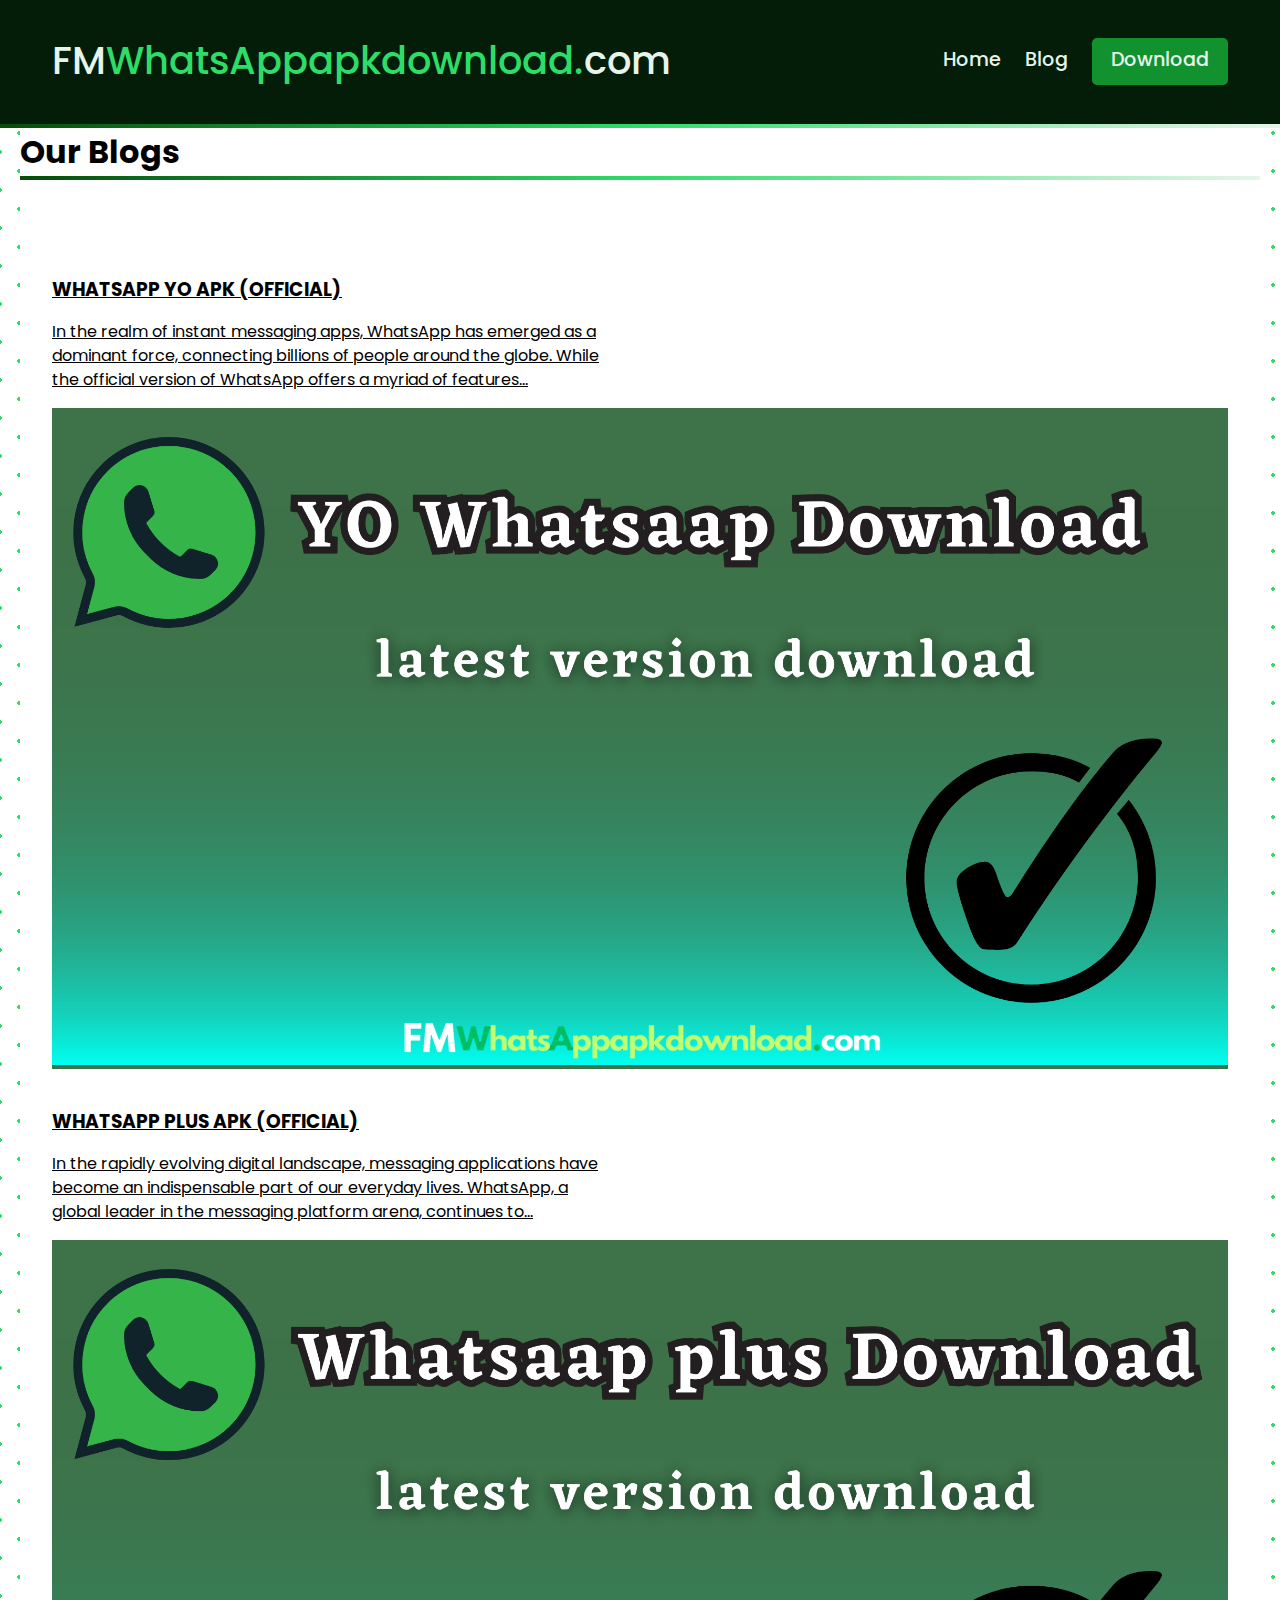
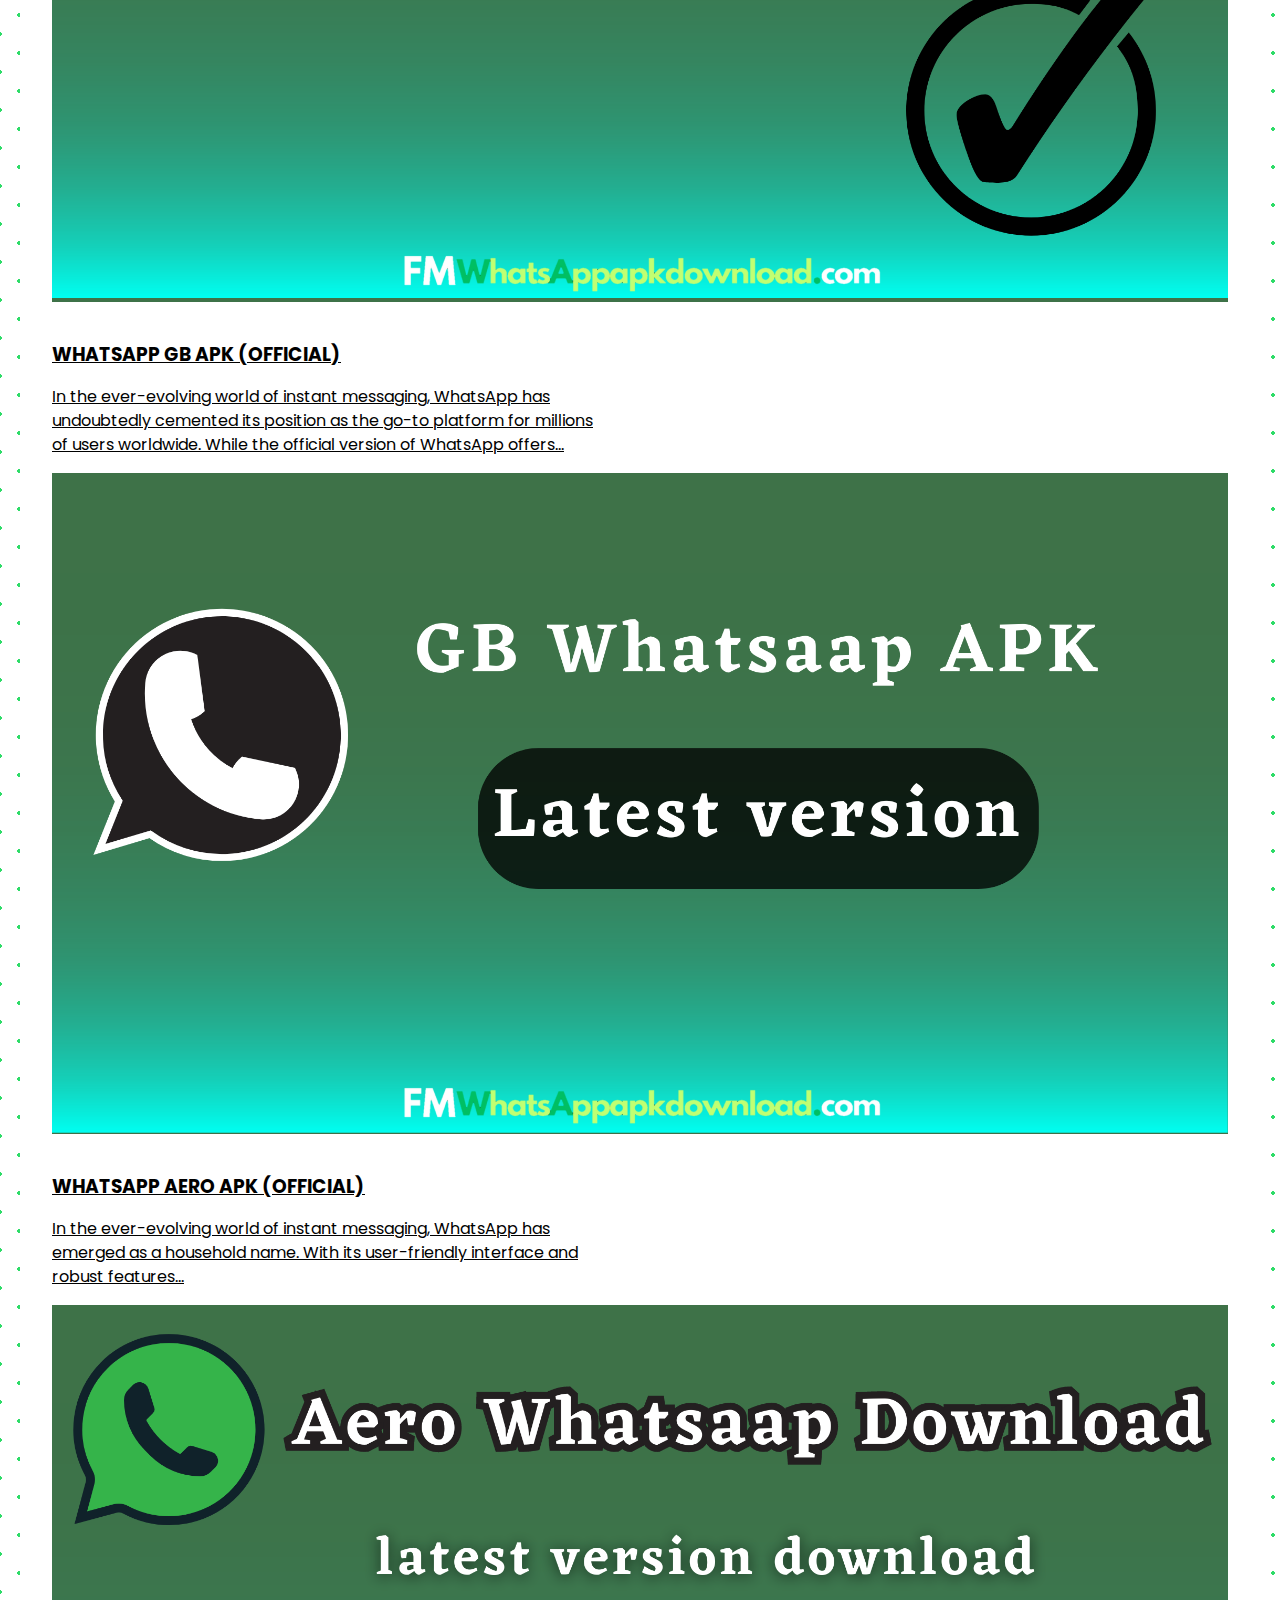
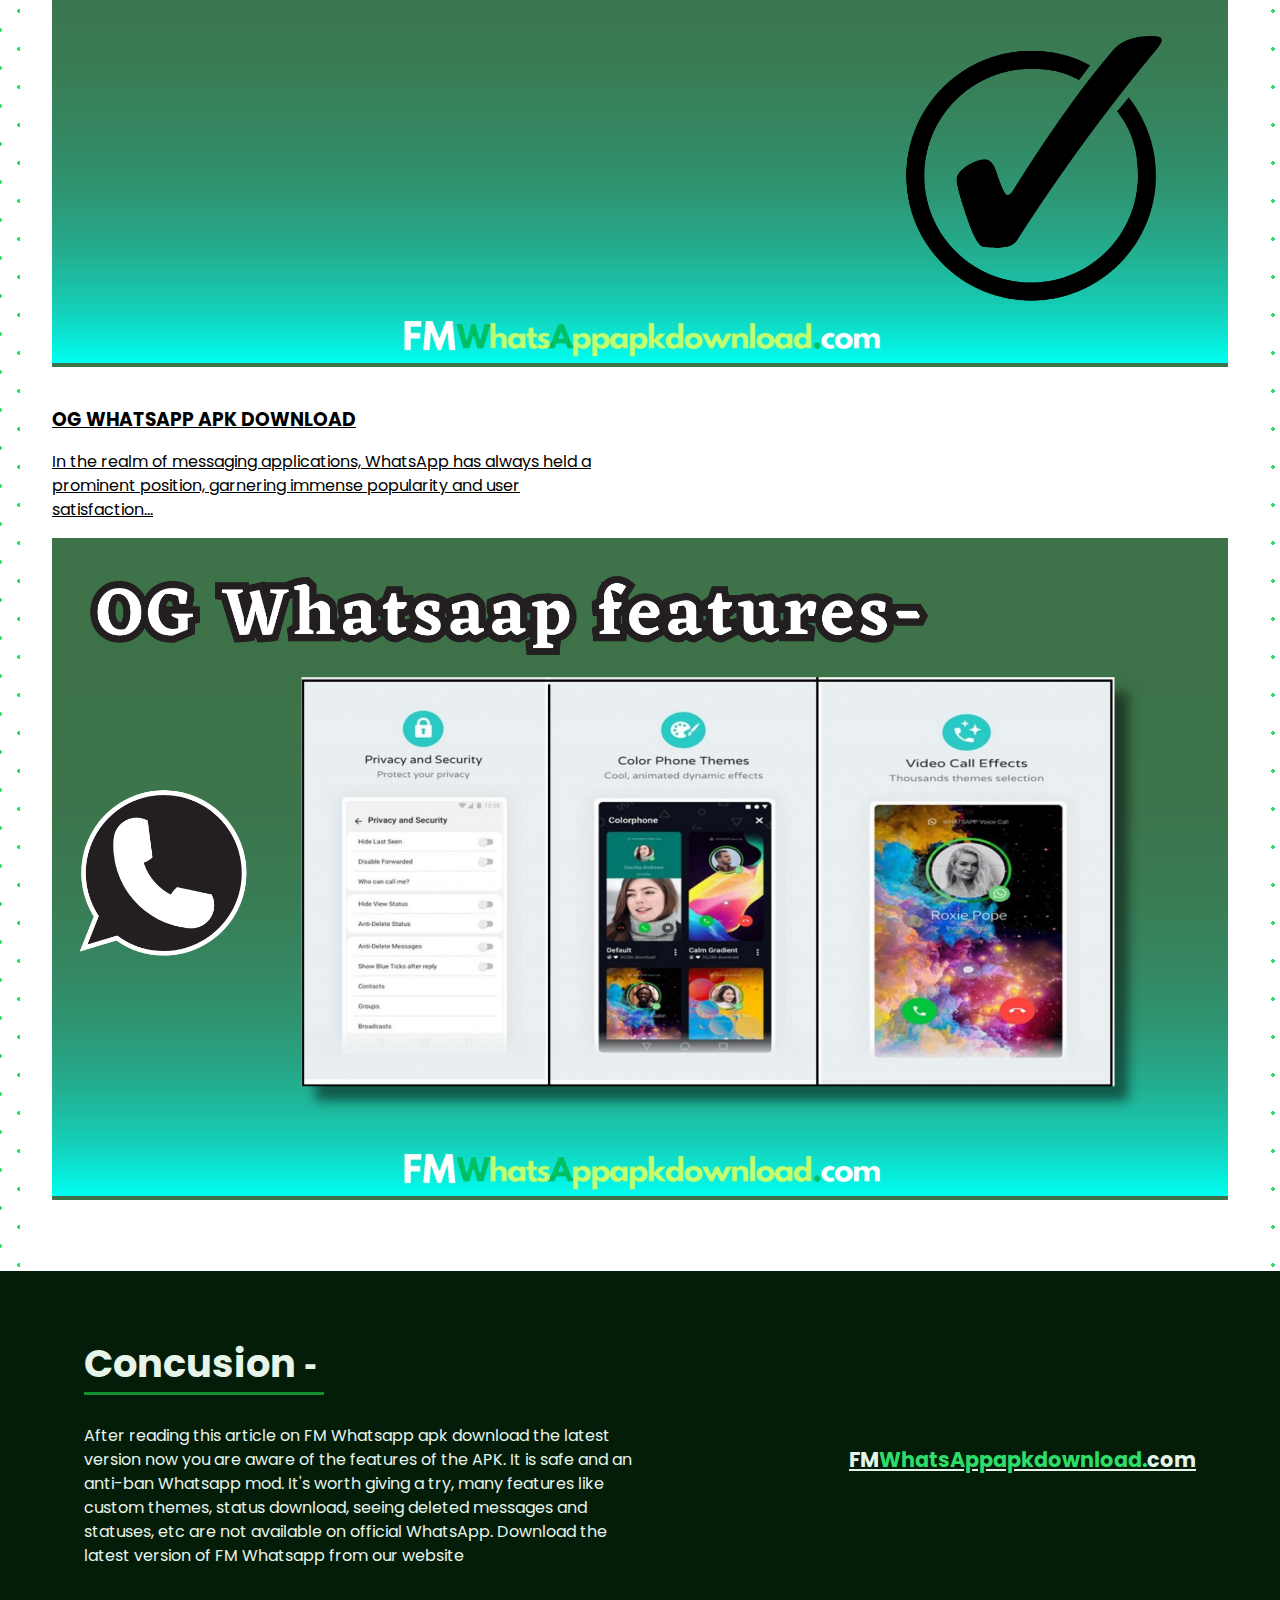
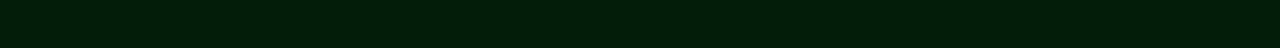
<file: blog.html>
<!DOCTYPE html>
<html lang="en">
  <head>
    <meta charset="UTF-8" />
    <meta name="viewport" content="width=device-width, initial-scale=1.0" />
    <link rel="stylesheet" href="./css/style.css" />

    <!-- Google Fonts -->

    <link rel="preconnect" href="https://fonts.googleapis.com" />
    <link rel="preconnect" href="https://fonts.gstatic.com" crossorigin />
    <link
      href="https://fonts.googleapis.com/css2?family=Poppins:wght@400;500;600;700&display=swap"
      rel="stylesheet"
    />
    <title>Our Blogs | FM Whatsapp Download</title>
  </head>
  <body>
    <header>
      <nav>
        <ul>
          <li>
            <h1>
              <a href="#">
                <span class="white">FM</span><span class="green">Whats</span
                ><span class="green">Appapkdownload.</span
                ><span class="white">com</span>
              </a>
            </h1>
          </li>
          <li><a href="./index.html">Home</a></li>
          <li><a href="./blog.html">Blog</a></li>
          <li><a href="#" class="btn">Download</a></li>
        </ul>
      </nav>
    </header>

    <div class="gradients"></div>

    <main class="blog-main-page">
      <h1 class="blog-heading">Our Blogs</h1>

      <div class="gradients"></div>

      <section class="blog-list">
        <!-- blog 1 -->
        <article class="blogs">
          <a href="./blogs/yo-whatsapp.html"
            ><h3>WhatsApp Yo APK (Official)</h3>

            <div class="blog-content">
              <div class="blog-desc">
                <p>
                  In the realm of instant messaging apps, WhatsApp has emerged
                  as a dominant force, connecting billions of people around the
                  globe. While the official version of WhatsApp offers a myriad
                  of features...
                </p>
              </div>
              <div class="blog-image">
                <img
                  src="./images//blog-images/yo-whatsapp/yo-whatsapp-cover.png"
                  alt="download yo whatsapp banner"
                  width="max-width"
                  height="auto"
                />
              </div></div
          ></a>
        </article>
        <!-- blog 2 -->
        <article class="blogs">
          <a href="./blogs/whatsapp-plus.html"
            ><h3>WhatsApp Plus APK (Official)</h3>

            <div class="blog-content">
              <div class="blog-desc">
                <p>
                  In the rapidly evolving digital landscape, messaging
                  applications have become an indispensable part of our everyday
                  lives. WhatsApp, a global leader in the messaging platform
                  arena, continues to...
                </p>
              </div>
              <div class="blog-image">
                <img
                  src="./images/blog-images/whatsapp-plus/whatsapp-plus-download.png"
                  alt="download whatsapp plus apk banner"
                  width="max-width"
                  height="auto"
                />
              </div></div
          ></a>
        </article>
        <article class="blogs">
          <a href="./blogs/whatsapp-gb-apk.html"
            ><h3>WhatsApp GB APK (Official)</h3>

            <div class="blog-content">
              <div class="blog-desc">
                <p>
                  In the ever-evolving world of instant messaging, WhatsApp has
                  undoubtedly cemented its position as the go-to platform for
                  millions of users worldwide. While the official version of
                  WhatsApp offers...
                </p>
              </div>
              <div class="blog-image">
                <img
                  src="./images/blog-images/gb-whatsapp/gb-whatsapp-apk.png"
                  alt="download gb whatsapp apk banner"
                  width="max-width"
                  height="auto"
                />
              </div></div
          ></a>
        </article>

        <article class="blogs">
          <a href="./blogs/whatsapp-aero-apk.html"
            ><h3>WhatsApp Aero APK (Official)</h3>

            <div class="blog-content">
              <div class="blog-desc">
                <p>
                  In the ever-evolving world of instant messaging, WhatsApp has
                  emerged as a household name. With its user-friendly interface
                  and robust features...
                </p>
              </div>
              <div class="blog-image">
                <img
                  src="./images/blog-images/aero-whatsapp/aero-whatsapp-download.png"
                  alt="download aero whatsapp apk banner"
                  width="max-width"
                  height="auto"
                />
              </div></div
          ></a>
        </article>

        <article class="blogs">
          <a href="./blogs/og-whatsapp-apk.html"
            ><h3>OG WhatsApp APK Download</h3>

            <div class="blog-content">
              <div class="blog-desc">
                <p>
                  In the realm of messaging applications, WhatsApp has always
                  held a prominent position, garnering immense popularity and
                  user satisfaction...
                </p>
              </div>
              <div class="blog-image">
                <img
                  src="./images/blog-images/og-whatsapp/og-whatsapp-apk.png"
                  alt="download og whatsapp apk banner"
                  width="max-width"
                  height="auto"
                />
              </div></div
          ></a>
        </article>
      </section>
    </main>
    <footer>
      <div class="footer-container">
        <div>
          <h2>Concusion &dash;</h2>
          <p>
            After reading this article on FM Whatsapp apk download the latest
            version now you are aware of the features of the APK. It is safe and
            an anti-ban Whatsapp mod. It's worth giving a try, many features
            like custom themes, status download, seeing deleted messages and
            statuses, etc are not available on official WhatsApp. Download the
            latest version of FM Whatsapp from our website
          </p>
        </div>
        <h1>
          <a href="#">
            <span class="white">FM</span><span class="green">Whats</span
            ><span class="green">Appapkdownload.</span
            ><span class="white">com</span>
          </a>
        </h1>
      </div>
    </footer>
  </body>
</html>
</file>
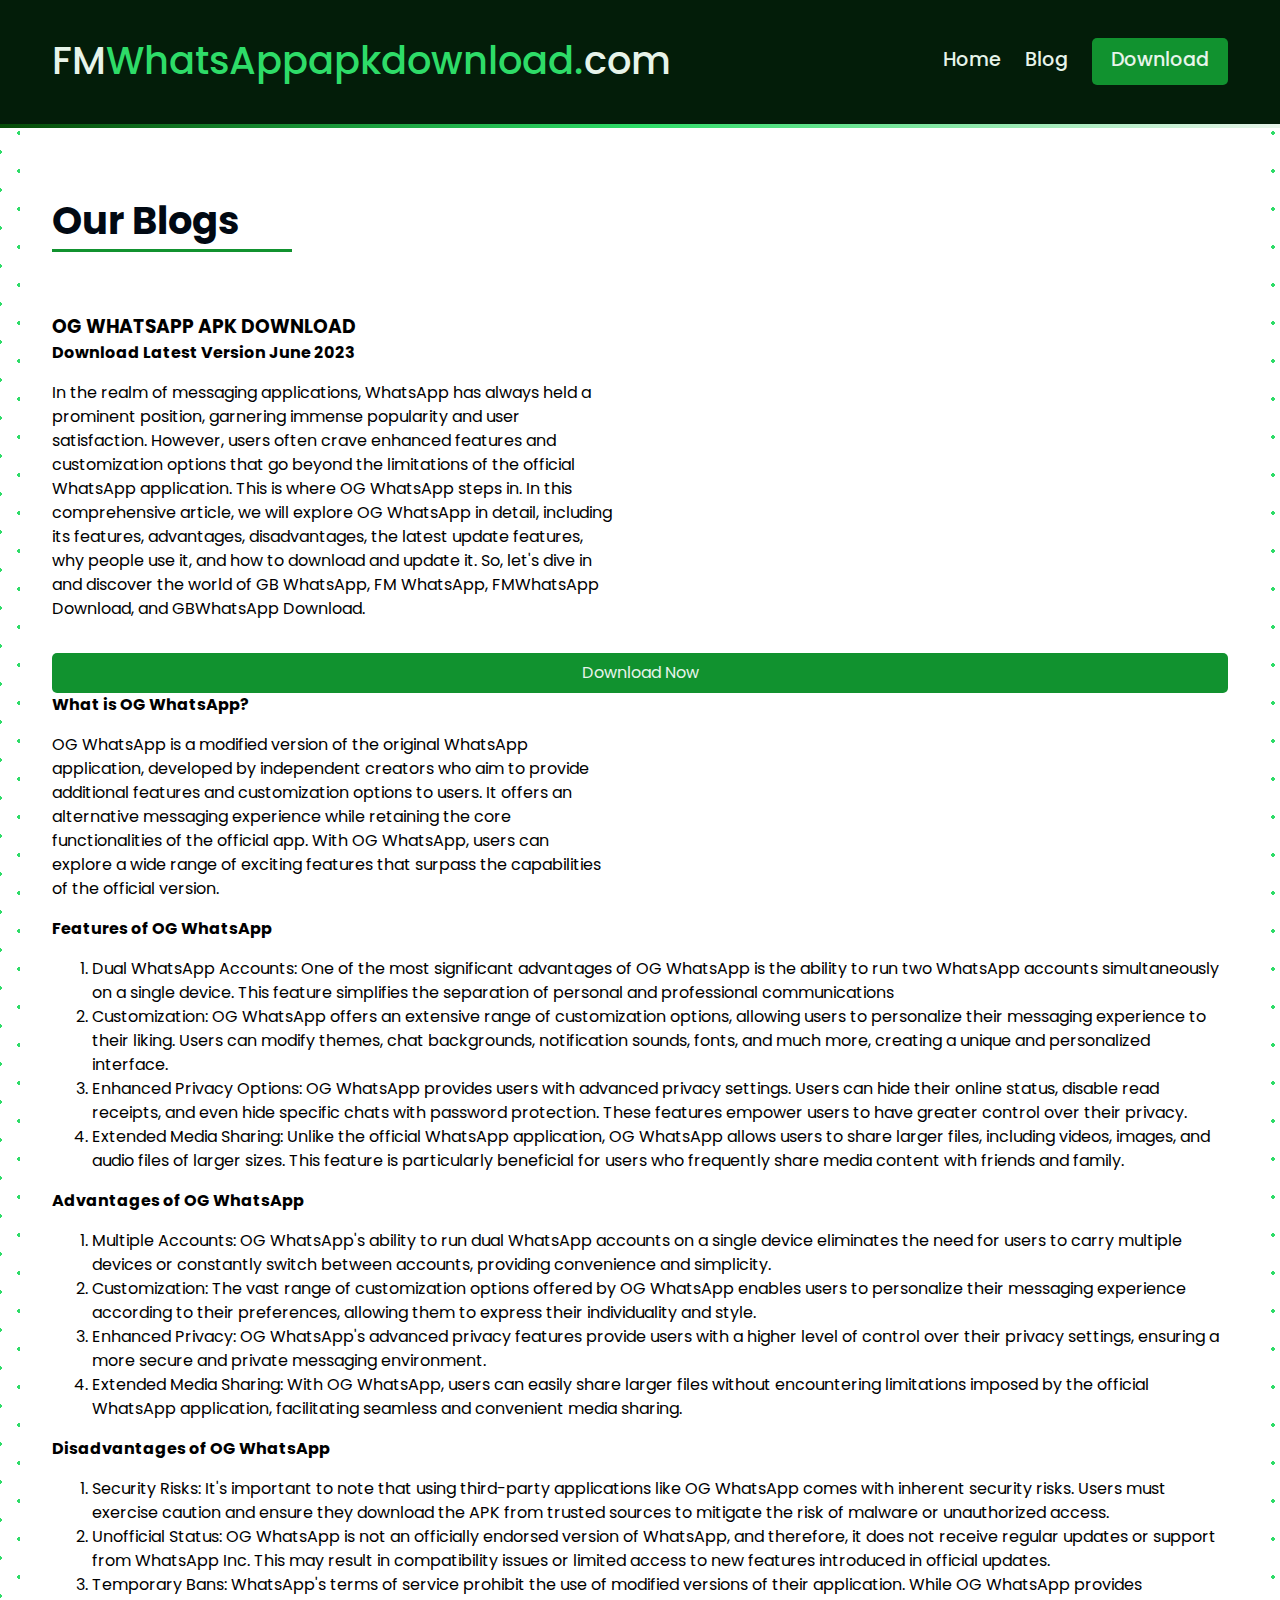
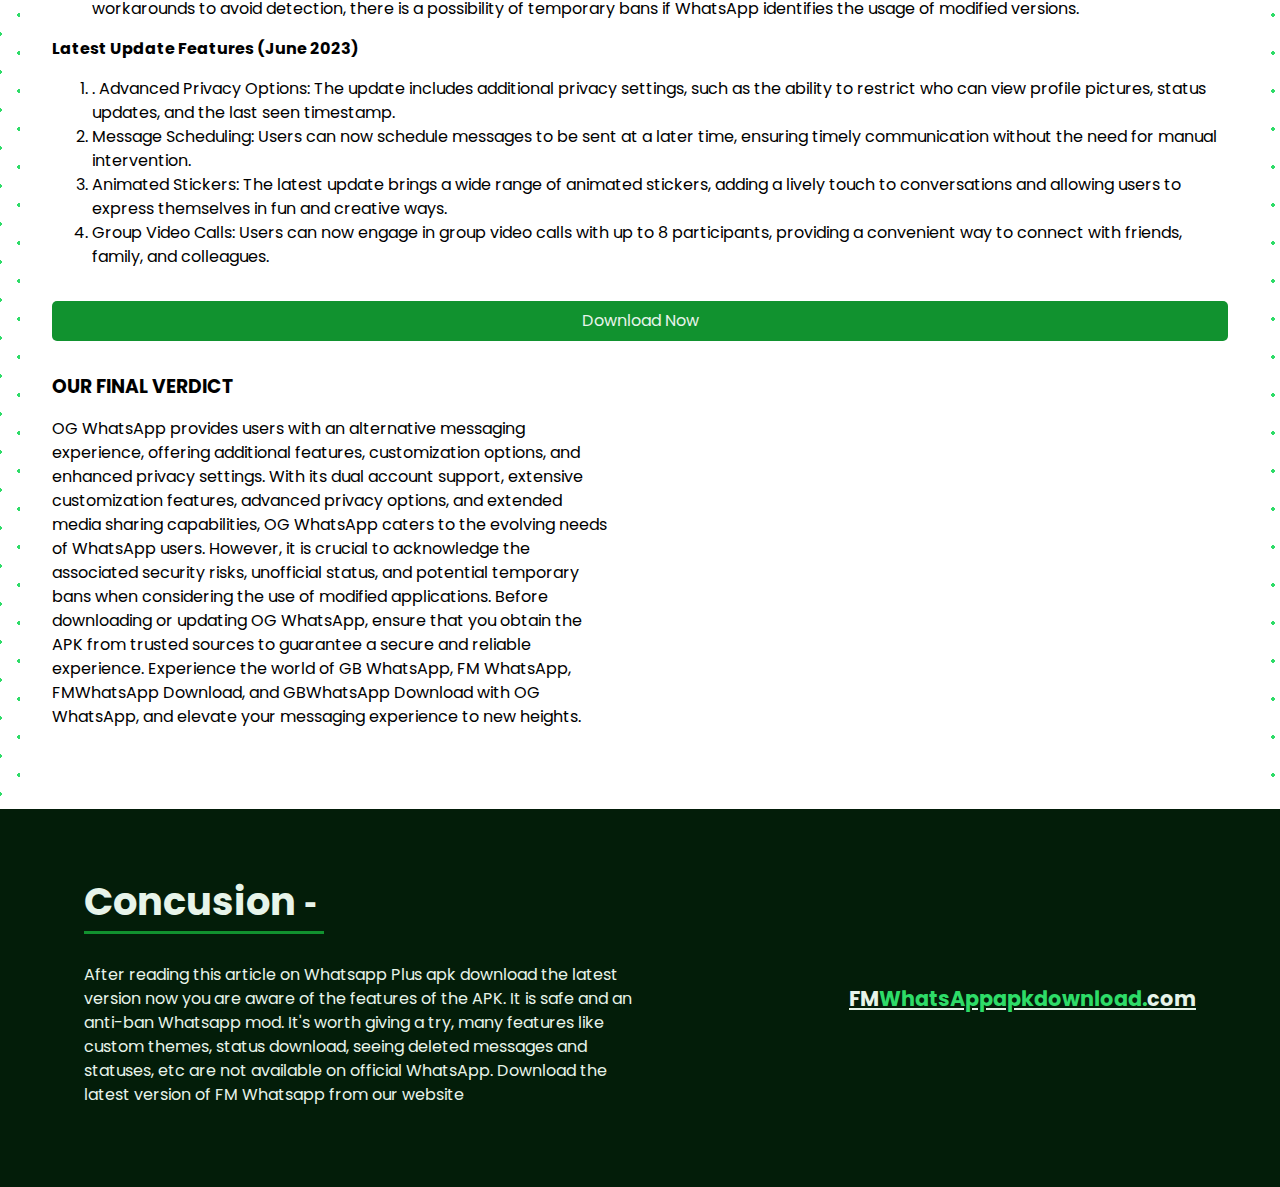
<file: blogs/og-whatsapp-apk.html>
<!DOCTYPE html>
<html lang="en">
  <head>
    <meta charset="UTF-8" />
    <meta name="viewport" content="width=device-width, initial-scale=1.0" />
    <link rel="stylesheet" href="../css/style.css" />
    <!-- Google Fonts -->

    <link rel="preconnect" href="https://fonts.googleapis.com" />
    <link rel="preconnect" href="https://fonts.gstatic.com" crossorigin />
    <link
      href="https://fonts.googleapis.com/css2?family=Poppins:wght@400;500;600;700&display=swap"
      rel="stylesheet"
    />
    <title>OG WhatsApp APK Download</title>
  </head>
  <body>
    <header>
      <nav>
        <ul>
          <li>
            <h1>
              <a href="#">
                <span class="white">FM</span><span class="green">Whats</span
                ><span class="green">Appapkdownload.</span
                ><span class="white">com</span>
              </a>
            </h1>
          </li>
          <li><a href="../index.html">Home</a></li>
          <li><a href="../blog.html">Blog</a></li>
          <li><a href="#" class="btn">Download</a></li>
        </ul>
      </nav>
    </header>

    <!--  -->

    <div class="gradients"></div>

    <!--  -->
    <main class="blog-main">
      <section>
        <h2>Our Blogs</h2>
        <div class="blog">
          <div class="heading">
            <h3 class="title">OG WhatsApp APK Download</h3>
          </div>

          <article class="intro">
            <h4>Download Latest Version June 2023</h4>
            <p>
              In the realm of messaging applications, WhatsApp has always held a
              prominent position, garnering immense popularity and user
              satisfaction. However, users often crave enhanced features and
              customization options that go beyond the limitations of the
              official WhatsApp application. This is where OG WhatsApp steps in.
              In this comprehensive article, we will explore OG WhatsApp in
              detail, including its features, advantages, disadvantages, the
              latest update features, why people use it, and how to download and
              update it. So, let's dive in and discover the world of GB
              WhatsApp, FM WhatsApp, FMWhatsApp Download, and GBWhatsApp
              Download.
            </p>
            <a href="#" class="btn">Download Now</a>
          </article>

          <article>
            <h4>What is OG WhatsApp?</h4>
            <p>
              OG WhatsApp is a modified version of the original WhatsApp
              application, developed by independent creators who aim to provide
              additional features and customization options to users. It offers
              an alternative messaging experience while retaining the core
              functionalities of the official app. With OG WhatsApp, users can
              explore a wide range of exciting features that surpass the
              capabilities of the official version.
            </p>
          </article>
          <article>
            <h4>Features of OG WhatsApp</h4>
            <ol>
              <li>
                Dual WhatsApp Accounts: One of the most significant advantages
                of OG WhatsApp is the ability to run two WhatsApp accounts
                simultaneously on a single device. This feature simplifies the
                separation of personal and professional communications
              </li>
              <li>
                Customization: OG WhatsApp offers an extensive range of
                customization options, allowing users to personalize their
                messaging experience to their liking. Users can modify themes,
                chat backgrounds, notification sounds, fonts, and much more,
                creating a unique and personalized interface.
              </li>
              <li>
                Enhanced Privacy Options: OG WhatsApp provides users with
                advanced privacy settings. Users can hide their online status,
                disable read receipts, and even hide specific chats with
                password protection. These features empower users to have
                greater control over their privacy.
              </li>
              <li>
                Extended Media Sharing: Unlike the official WhatsApp
                application, OG WhatsApp allows users to share larger files,
                including videos, images, and audio files of larger sizes. This
                feature is particularly beneficial for users who frequently
                share media content with friends and family.
              </li>
            </ol>
          </article>
          <article>
            <h4>Advantages of OG WhatsApp</h4>
            <ol>
              <li>
                Multiple Accounts: OG WhatsApp's ability to run dual WhatsApp
                accounts on a single device eliminates the need for users to
                carry multiple devices or constantly switch between accounts,
                providing convenience and simplicity.
              </li>
              <li>
                Customization: The vast range of customization options offered
                by OG WhatsApp enables users to personalize their messaging
                experience according to their preferences, allowing them to
                express their individuality and style.
              </li>
              <li>
                Enhanced Privacy: OG WhatsApp's advanced privacy features
                provide users with a higher level of control over their privacy
                settings, ensuring a more secure and private messaging
                environment.
              </li>
              <li>
                Extended Media Sharing: With OG WhatsApp, users can easily share
                larger files without encountering limitations imposed by the
                official WhatsApp application, facilitating seamless and
                convenient media sharing.
              </li>
            </ol>
          </article>
          <article>
            <h4>Disadvantages of OG WhatsApp</h4>
            <ol>
              <li>
                Security Risks: It's important to note that using third-party
                applications like OG WhatsApp comes with inherent security
                risks. Users must exercise caution and ensure they download the
                APK from trusted sources to mitigate the risk of malware or
                unauthorized access.
              </li>
              <li>
                Unofficial Status: OG WhatsApp is not an officially endorsed
                version of WhatsApp, and therefore, it does not receive regular
                updates or support from WhatsApp Inc. This may result in
                compatibility issues or limited access to new features
                introduced in official updates.
              </li>
              <li>
                Temporary Bans: WhatsApp's terms of service prohibit the use of
                modified versions of their application. While OG WhatsApp
                provides workarounds to avoid detection, there is a possibility
                of temporary bans if WhatsApp identifies the usage of modified
                versions.
              </li>
            </ol>
          </article>
          <article>
            <h4>Latest Update Features (June 2023)</h4>
            <ol>
              <li>
                . Advanced Privacy Options: The update includes additional
                privacy settings, such as the ability to restrict who can view
                profile pictures, status updates, and the last seen timestamp.
              </li>
              <li>
                Message Scheduling: Users can now schedule messages to be sent
                at a later time, ensuring timely communication without the need
                for manual intervention.
              </li>
              <li>
                Animated Stickers: The latest update brings a wide range of
                animated stickers, adding a lively touch to conversations and
                allowing users to express themselves in fun and creative ways.
              </li>
              <li>
                Group Video Calls: Users can now engage in group video calls
                with up to 8 participants, providing a convenient way to connect
                with friends, family, and colleagues.
              </li>
            </ol>
            <a href="#" class="btn">Download Now</a>
          </article>
          <div class="conclusion">
            <h3>Our Final Verdict</h3>
            <p>
              OG WhatsApp provides users with an alternative messaging
              experience, offering additional features, customization options,
              and enhanced privacy settings. With its dual account support,
              extensive customization features, advanced privacy options, and
              extended media sharing capabilities, OG WhatsApp caters to the
              evolving needs of WhatsApp users. However, it is crucial to
              acknowledge the associated security risks, unofficial status, and
              potential temporary bans when considering the use of modified
              applications. Before downloading or updating OG WhatsApp, ensure
              that you obtain the APK from trusted sources to guarantee a secure
              and reliable experience. Experience the world of GB WhatsApp, FM
              WhatsApp, FMWhatsApp Download, and GBWhatsApp Download with OG
              WhatsApp, and elevate your messaging experience to new heights.
            </p>
          </div>
        </div>
      </section>
    </main>

    <!--  -->
    <footer>
      <div class="footer-container">
        <div>
          <h2>Concusion &dash;</h2>
          <p>
            After reading this article on Whatsapp Plus apk download the latest
            version now you are aware of the features of the APK. It is safe and
            an anti-ban Whatsapp mod. It's worth giving a try, many features
            like custom themes, status download, seeing deleted messages and
            statuses, etc are not available on official WhatsApp. Download the
            latest version of FM Whatsapp from our website
          </p>
        </div>
        <h1>
          <a href="#">
            <span class="white">FM</span><span class="green">Whats</span
            ><span class="green">Appapkdownload.</span
            ><span class="white">com</span>
          </a>
        </h1>
      </div>
    </footer>
  </body>
</html>
</file>
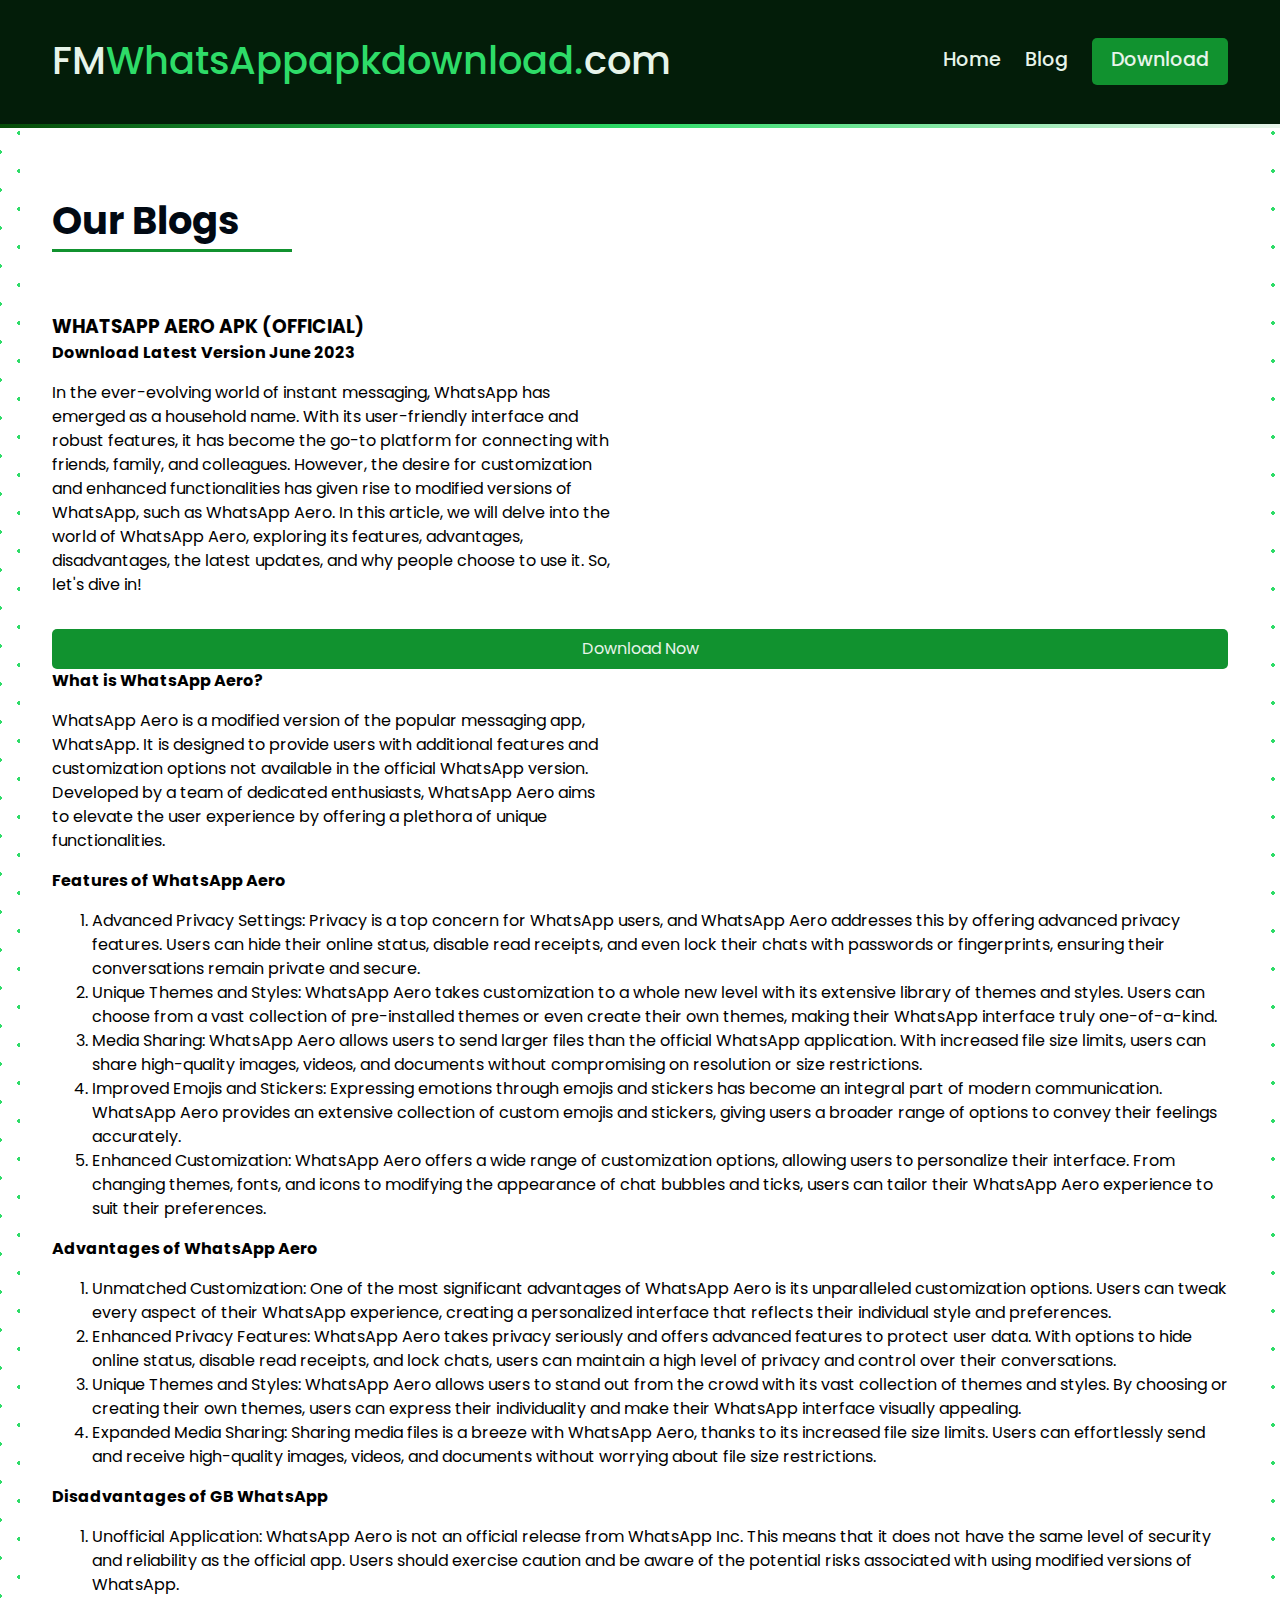
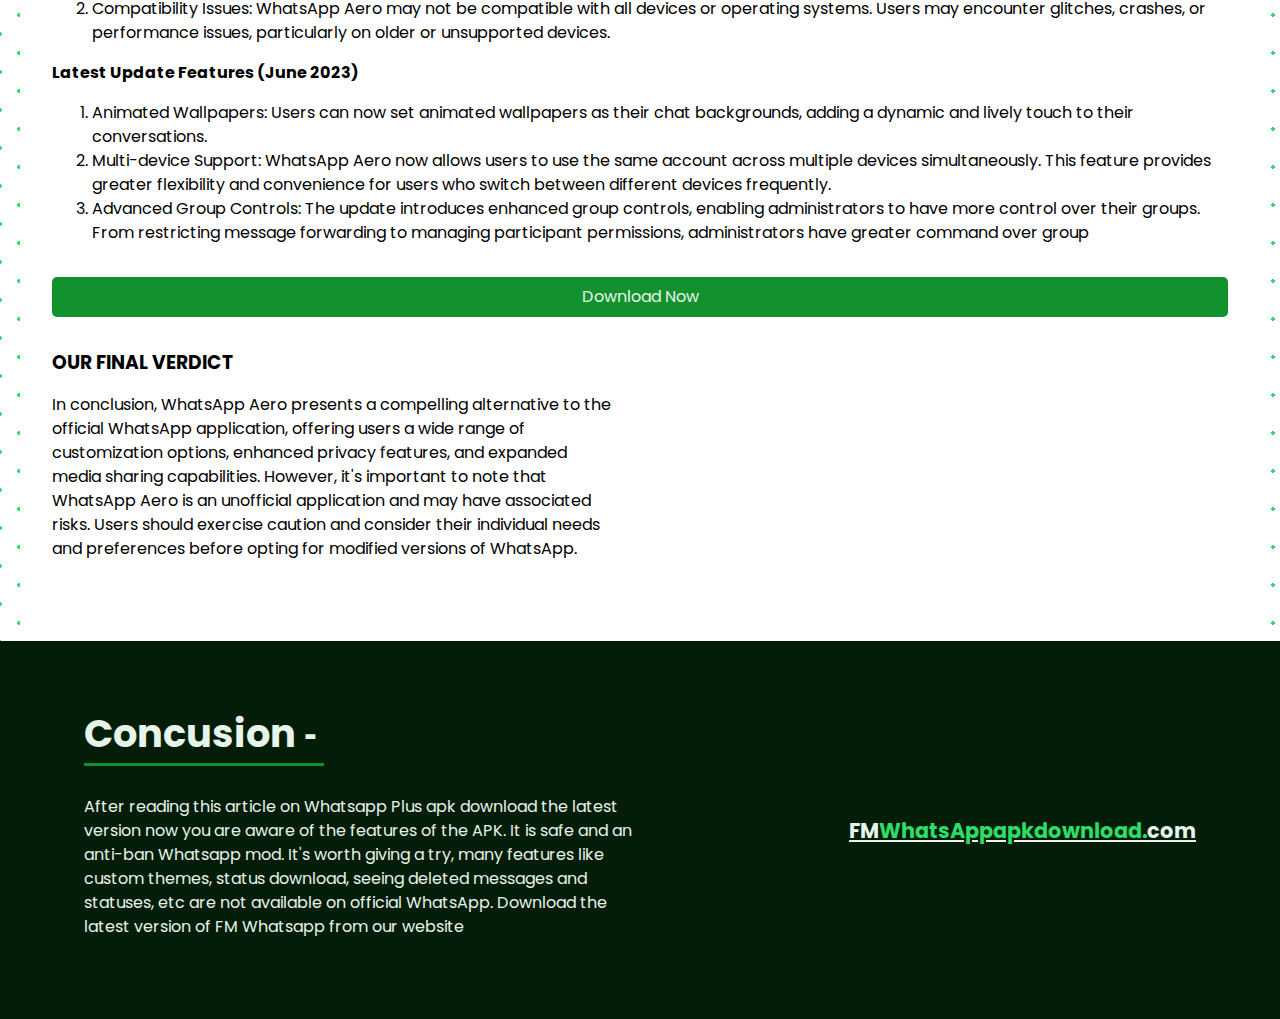
<file: blogs/whatsapp-aero-apk.html>
<!DOCTYPE html>
<html lang="en">
  <head>
    <meta charset="UTF-8" />
    <meta name="viewport" content="width=device-width, initial-scale=1.0" />
    <link rel="stylesheet" href="../css/style.css" />
    <!-- Google Fonts -->

    <link rel="preconnect" href="https://fonts.googleapis.com" />
    <link rel="preconnect" href="https://fonts.gstatic.com" crossorigin />
    <link
      href="https://fonts.googleapis.com/css2?family=Poppins:wght@400;500;600;700&display=swap"
      rel="stylesheet"
    />
    <title>WhatsApp Aero APK (Official)</title>
  </head>
  <body>
    <header>
      <nav>
        <ul>
          <li>
            <h1>
              <a href="#">
                <span class="white">FM</span><span class="green">Whats</span
                ><span class="green">Appapkdownload.</span
                ><span class="white">com</span>
              </a>
            </h1>
          </li>
          <li><a href="../index.html">Home</a></li>
          <li><a href="../blog.html">Blog</a></li>
          <li><a href="#" class="btn">Download</a></li>
        </ul>
      </nav>
    </header>

    <!--  -->

    <div class="gradients"></div>

    <!--  -->
    <main class="blog-main">
      <section>
        <h2>Our Blogs</h2>
        <div class="blog">
          <div class="heading">
            <h3 class="title">WhatsApp Aero APK (Official)</h3>
          </div>

          <article class="intro">
            <h4>Download Latest Version June 2023</h4>
            <p>
              In the ever-evolving world of instant messaging, WhatsApp has
              emerged as a household name. With its user-friendly interface and
              robust features, it has become the go-to platform for connecting
              with friends, family, and colleagues. However, the desire for
              customization and enhanced functionalities has given rise to
              modified versions of WhatsApp, such as WhatsApp Aero. In this
              article, we will delve into the world of WhatsApp Aero, exploring
              its features, advantages, disadvantages, the latest updates, and
              why people choose to use it. So, let's dive in!
            </p>
            <a href="#" class="btn">Download Now</a>
          </article>

          <article>
            <h4>What is WhatsApp Aero?</h4>
            <p>
              WhatsApp Aero is a modified version of the popular messaging app,
              WhatsApp. It is designed to provide users with additional features
              and customization options not available in the official WhatsApp
              version. Developed by a team of dedicated enthusiasts, WhatsApp
              Aero aims to elevate the user experience by offering a plethora of
              unique functionalities.
            </p>
          </article>
          <article>
            <h4>Features of WhatsApp Aero</h4>
            <ol>
              <li>
                Advanced Privacy Settings: Privacy is a top concern for WhatsApp
                users, and WhatsApp Aero addresses this by offering advanced
                privacy features. Users can hide their online status, disable
                read receipts, and even lock their chats with passwords or
                fingerprints, ensuring their conversations remain private and
                secure.
              </li>
              <li>
                Unique Themes and Styles: WhatsApp Aero takes customization to a
                whole new level with its extensive library of themes and styles.
                Users can choose from a vast collection of pre-installed themes
                or even create their own themes, making their WhatsApp interface
                truly one-of-a-kind.
              </li>
              <li>
                Media Sharing: WhatsApp Aero allows users to send larger files
                than the official WhatsApp application. With increased file size
                limits, users can share high-quality images, videos, and
                documents without compromising on resolution or size
                restrictions.
              </li>
              <li>
                Improved Emojis and Stickers: Expressing emotions through emojis
                and stickers has become an integral part of modern
                communication. WhatsApp Aero provides an extensive collection of
                custom emojis and stickers, giving users a broader range of
                options to convey their feelings accurately.
              </li>
              <li>
                Enhanced Customization: WhatsApp Aero offers a wide range of
                customization options, allowing users to personalize their
                interface. From changing themes, fonts, and icons to modifying
                the appearance of chat bubbles and ticks, users can tailor their
                WhatsApp Aero experience to suit their preferences.
              </li>
            </ol>
          </article>
          <article>
            <h4>Advantages of WhatsApp Aero</h4>
            <ol>
              <li>
                Unmatched Customization: One of the most significant advantages
                of WhatsApp Aero is its unparalleled customization options.
                Users can tweak every aspect of their WhatsApp experience,
                creating a personalized interface that reflects their individual
                style and preferences.
              </li>
              <li>
                Enhanced Privacy Features: WhatsApp Aero takes privacy seriously
                and offers advanced features to protect user data. With options
                to hide online status, disable read receipts, and lock chats,
                users can maintain a high level of privacy and control over
                their conversations.
              </li>
              <li>
                Unique Themes and Styles: WhatsApp Aero allows users to stand
                out from the crowd with its vast collection of themes and
                styles. By choosing or creating their own themes, users can
                express their individuality and make their WhatsApp interface
                visually appealing.
              </li>
              <li>
                Expanded Media Sharing: Sharing media files is a breeze with
                WhatsApp Aero, thanks to its increased file size limits. Users
                can effortlessly send and receive high-quality images, videos,
                and documents without worrying about file size restrictions.
              </li>
            </ol>
          </article>
          <article>
            <h4>Disadvantages of GB WhatsApp</h4>
            <ol>
              <li>
                Unofficial Application: WhatsApp Aero is not an official release
                from WhatsApp Inc. This means that it does not have the same
                level of security and reliability as the official app. Users
                should exercise caution and be aware of the potential risks
                associated with using modified versions of WhatsApp.
              </li>
              <li>
                Compatibility Issues: WhatsApp Aero may not be compatible with
                all devices or operating systems. Users may encounter glitches,
                crashes, or performance issues, particularly on older or
                unsupported devices.
              </li>
            </ol>
          </article>
          <article>
            <h4>Latest Update Features (June 2023)</h4>
            <ol>
              <li>
                Animated Wallpapers: Users can now set animated wallpapers as
                their chat backgrounds, adding a dynamic and lively touch to
                their conversations.
              </li>
              <li>
                Multi-device Support: WhatsApp Aero now allows users to use the
                same account across multiple devices simultaneously. This
                feature provides greater flexibility and convenience for users
                who switch between different devices frequently.
              </li>
              <li>
                Advanced Group Controls: The update introduces enhanced group
                controls, enabling administrators to have more control over
                their groups. From restricting message forwarding to managing
                participant permissions, administrators have greater command
                over group
              </li>
            </ol>
            <a href="#" class="btn">Download Now</a>
          </article>
          <div class="conclusion">
            <h3>Our Final Verdict</h3>
            <p>
              In conclusion, WhatsApp Aero presents a compelling alternative to
              the official WhatsApp application, offering users a wide range of
              customization options, enhanced privacy features, and expanded
              media sharing capabilities. However, it's important to note that
              WhatsApp Aero is an unofficial application and may have associated
              risks. Users should exercise caution and consider their individual
              needs and preferences before opting for modified versions of
              WhatsApp.
            </p>
          </div>
        </div>
      </section>
    </main>

    <!--  -->
    <footer>
      <div class="footer-container">
        <div>
          <h2>Concusion &dash;</h2>
          <p>
            After reading this article on Whatsapp Plus apk download the latest
            version now you are aware of the features of the APK. It is safe and
            an anti-ban Whatsapp mod. It's worth giving a try, many features
            like custom themes, status download, seeing deleted messages and
            statuses, etc are not available on official WhatsApp. Download the
            latest version of FM Whatsapp from our website
          </p>
        </div>
        <h1>
          <a href="#">
            <span class="white">FM</span><span class="green">Whats</span
            ><span class="green">Appapkdownload.</span
            ><span class="white">com</span>
          </a>
        </h1>
      </div>
    </footer>
  </body>
</html>
</file>
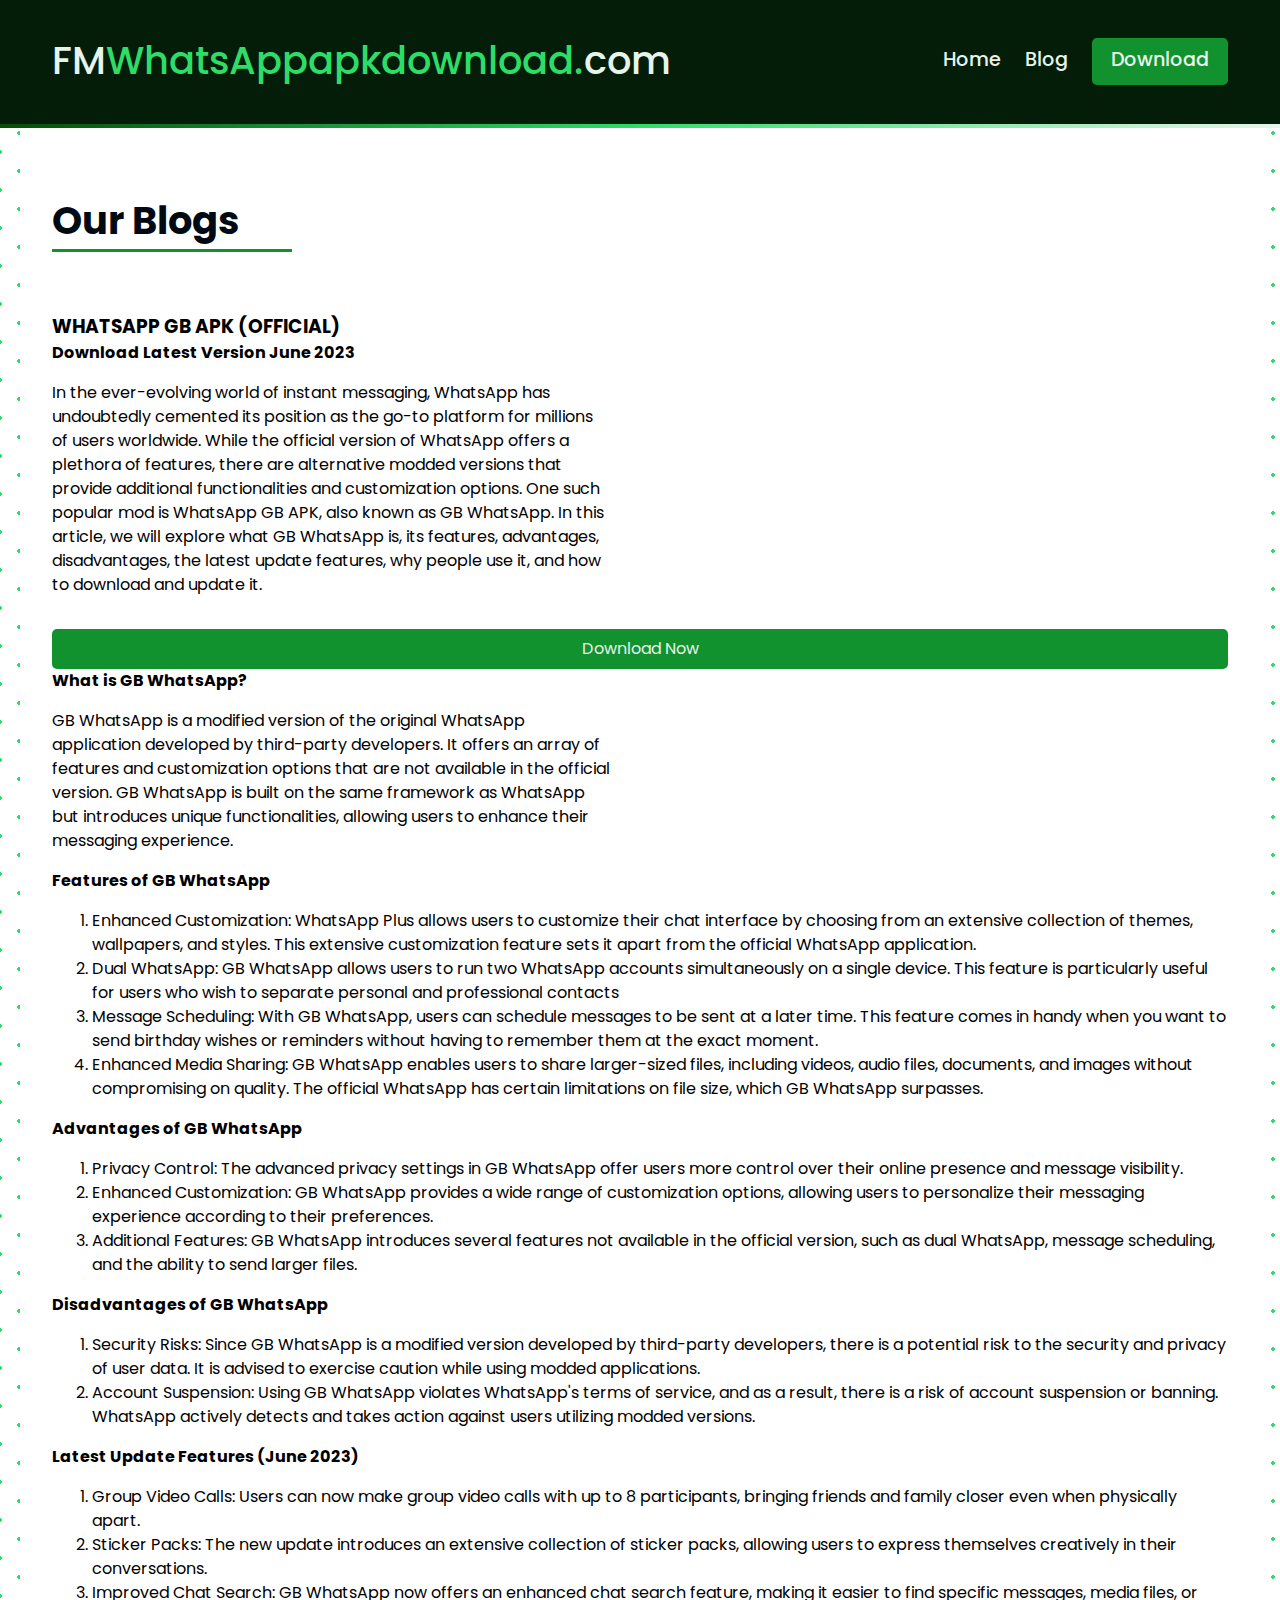
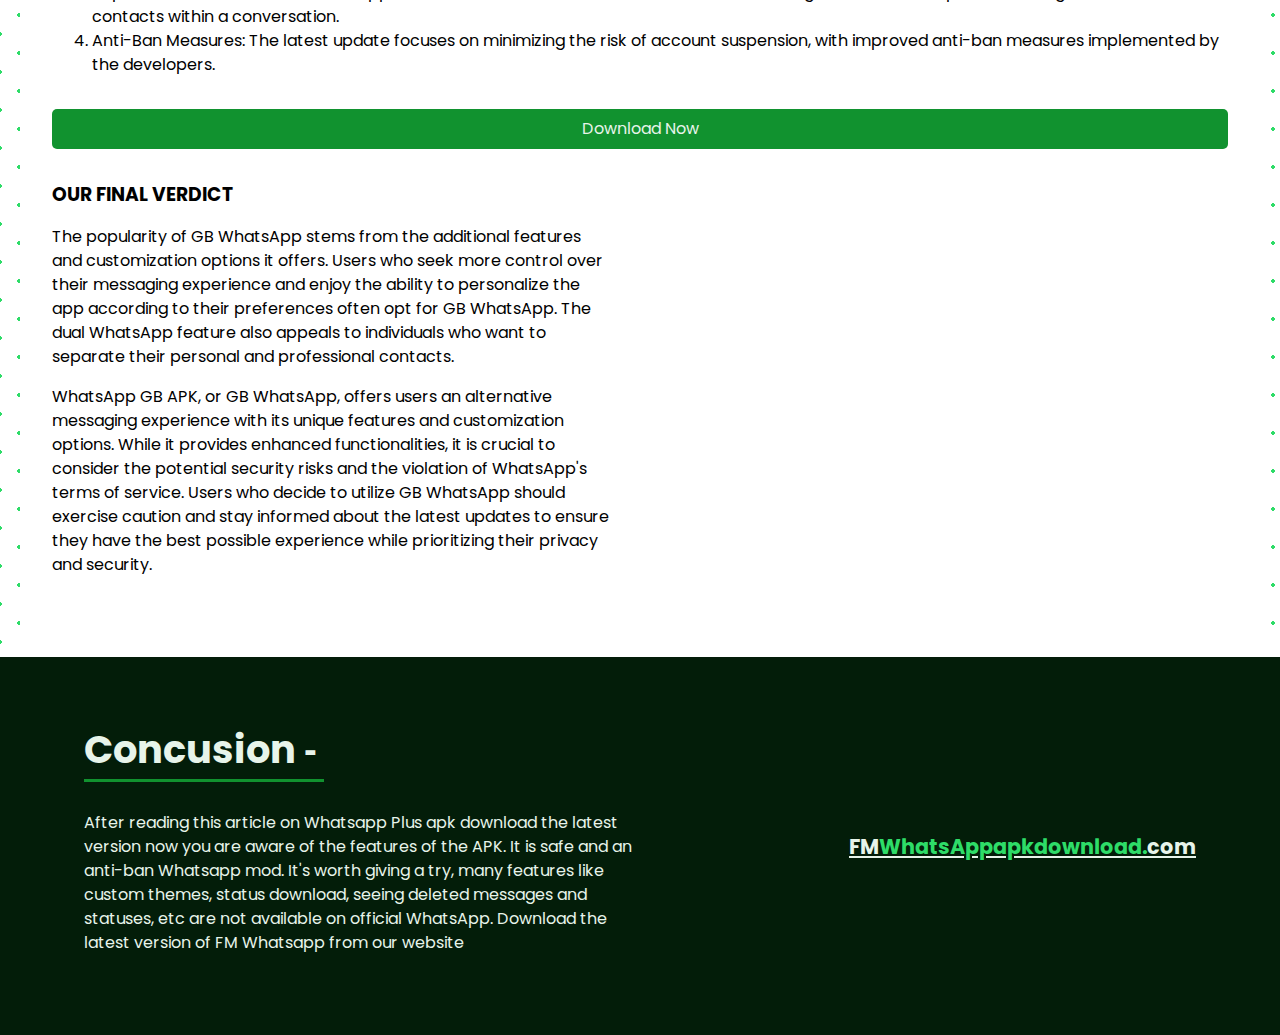
<file: blogs/whatsapp-gb-apk.html>
<!DOCTYPE html>
<html lang="en">
  <head>
    <meta charset="UTF-8" />
    <meta name="viewport" content="width=device-width, initial-scale=1.0" />
    <link rel="stylesheet" href="../css/style.css" />
    <!-- Google Fonts -->

    <link rel="preconnect" href="https://fonts.googleapis.com" />
    <link rel="preconnect" href="https://fonts.gstatic.com" crossorigin />
    <link
      href="https://fonts.googleapis.com/css2?family=Poppins:wght@400;500;600;700&display=swap"
      rel="stylesheet"
    />
    <title>WhatsApp GB APK (Official)</title>
  </head>
  <body>
    <header>
      <nav>
        <ul>
          <li>
            <h1>
              <a href="#">
                <span class="white">FM</span><span class="green">Whats</span
                ><span class="green">Appapkdownload.</span
                ><span class="white">com</span>
              </a>
            </h1>
          </li>
          <li><a href="../index.html">Home</a></li>
          <li><a href="../blog.html">Blog</a></li>
          <li><a href="#" class="btn">Download</a></li>
        </ul>
      </nav>
    </header>

    <!--  -->

    <div class="gradients"></div>

    <!--  -->
    <main class="blog-main">
      <section>
        <h2>Our Blogs</h2>
        <div class="blog">
          <div class="heading">
            <h3 class="title">WhatsApp GB APK (Official)</h3>
          </div>

          <article class="intro">
            <h4>Download Latest Version June 2023</h4>
            <p>
              In the ever-evolving world of instant messaging, WhatsApp has
              undoubtedly cemented its position as the go-to platform for
              millions of users worldwide. While the official version of
              WhatsApp offers a plethora of features, there are alternative
              modded versions that provide additional functionalities and
              customization options. One such popular mod is WhatsApp GB APK,
              also known as GB WhatsApp. In this article, we will explore what
              GB WhatsApp is, its features, advantages, disadvantages, the
              latest update features, why people use it, and how to download and
              update it.
            </p>
            <a href="#" class="btn">Download Now</a>
          </article>

          <article>
            <h4>What is GB WhatsApp?</h4>
            <p>
              GB WhatsApp is a modified version of the original WhatsApp
              application developed by third-party developers. It offers an
              array of features and customization options that are not available
              in the official version. GB WhatsApp is built on the same
              framework as WhatsApp but introduces unique functionalities,
              allowing users to enhance their messaging experience.
            </p>
          </article>
          <article>
            <h4>Features of GB WhatsApp</h4>
            <ol>
              <li>
                Enhanced Customization: WhatsApp Plus allows users to customize
                their chat interface by choosing from an extensive collection of
                themes, wallpapers, and styles. This extensive customization
                feature sets it apart from the official WhatsApp application.
              </li>
              <li>
                Dual WhatsApp: GB WhatsApp allows users to run two WhatsApp
                accounts simultaneously on a single device. This feature is
                particularly useful for users who wish to separate personal and
                professional contacts
              </li>
              <li>
                Message Scheduling: With GB WhatsApp, users can schedule
                messages to be sent at a later time. This feature comes in handy
                when you want to send birthday wishes or reminders without
                having to remember them at the exact moment.
              </li>
              <li>
                Enhanced Media Sharing: GB WhatsApp enables users to share
                larger-sized files, including videos, audio files, documents,
                and images without compromising on quality. The official
                WhatsApp has certain limitations on file size, which GB WhatsApp
                surpasses.
              </li>
            </ol>
          </article>
          <article>
            <h4>Advantages of GB WhatsApp</h4>
            <ol>
              <li>
                Privacy Control: The advanced privacy settings in GB WhatsApp
                offer users more control over their online presence and message
                visibility.
              </li>
              <li>
                Enhanced Customization: GB WhatsApp provides a wide range of
                customization options, allowing users to personalize their
                messaging experience according to their preferences.
              </li>
              <li>
                Additional Features: GB WhatsApp introduces several features not
                available in the official version, such as dual WhatsApp,
                message scheduling, and the ability to send larger files.
              </li>
            </ol>
          </article>
          <article>
            <h4>Disadvantages of GB WhatsApp</h4>
            <ol>
              <li>
                Security Risks: Since GB WhatsApp is a modified version
                developed by third-party developers, there is a potential risk
                to the security and privacy of user data. It is advised to
                exercise caution while using modded applications.
              </li>
              <li>
                Account Suspension: Using GB WhatsApp violates WhatsApp's terms
                of service, and as a result, there is a risk of account
                suspension or banning. WhatsApp actively detects and takes
                action against users utilizing modded versions.
              </li>
            </ol>
          </article>
          <article>
            <h4>Latest Update Features (June 2023)</h4>
            <ol>
              <li>
                Group Video Calls: Users can now make group video calls with up
                to 8 participants, bringing friends and family closer even when
                physically apart.
              </li>
              <li>
                Sticker Packs: The new update introduces an extensive collection
                of sticker packs, allowing users to express themselves
                creatively in their conversations.
              </li>
              <li>
                Improved Chat Search: GB WhatsApp now offers an enhanced chat
                search feature, making it easier to find specific messages,
                media files, or contacts within a conversation.
              </li>
              <li>
                Anti-Ban Measures: The latest update focuses on minimizing the
                risk of account suspension, with improved anti-ban measures
                implemented by the developers.
              </li>
            </ol>
            <a href="#" class="btn">Download Now</a>
          </article>
          <div class="conclusion">
            <h3>Our Final Verdict</h3>
            <p>
              The popularity of GB WhatsApp stems from the additional features
              and customization options it offers. Users who seek more control
              over their messaging experience and enjoy the ability to
              personalize the app according to their preferences often opt for
              GB WhatsApp. The dual WhatsApp feature also appeals to individuals
              who want to separate their personal and professional contacts.
            </p>
            <p>
              WhatsApp GB APK, or GB WhatsApp, offers users an alternative
              messaging experience with its unique features and customization
              options. While it provides enhanced functionalities, it is crucial
              to consider the potential security risks and the violation of
              WhatsApp's terms of service. Users who decide to utilize GB
              WhatsApp should exercise caution and stay informed about the
              latest updates to ensure they have the best possible experience
              while prioritizing their privacy and security.
            </p>
          </div>
        </div>
      </section>
    </main>

    <!--  -->
    <footer>
      <div class="footer-container">
        <div>
          <h2>Concusion &dash;</h2>
          <p>
            After reading this article on Whatsapp Plus apk download the latest
            version now you are aware of the features of the APK. It is safe and
            an anti-ban Whatsapp mod. It's worth giving a try, many features
            like custom themes, status download, seeing deleted messages and
            statuses, etc are not available on official WhatsApp. Download the
            latest version of FM Whatsapp from our website
          </p>
        </div>
        <h1>
          <a href="#">
            <span class="white">FM</span><span class="green">Whats</span
            ><span class="green">Appapkdownload.</span
            ><span class="white">com</span>
          </a>
        </h1>
      </div>
    </footer>
  </body>
</html>
</file>
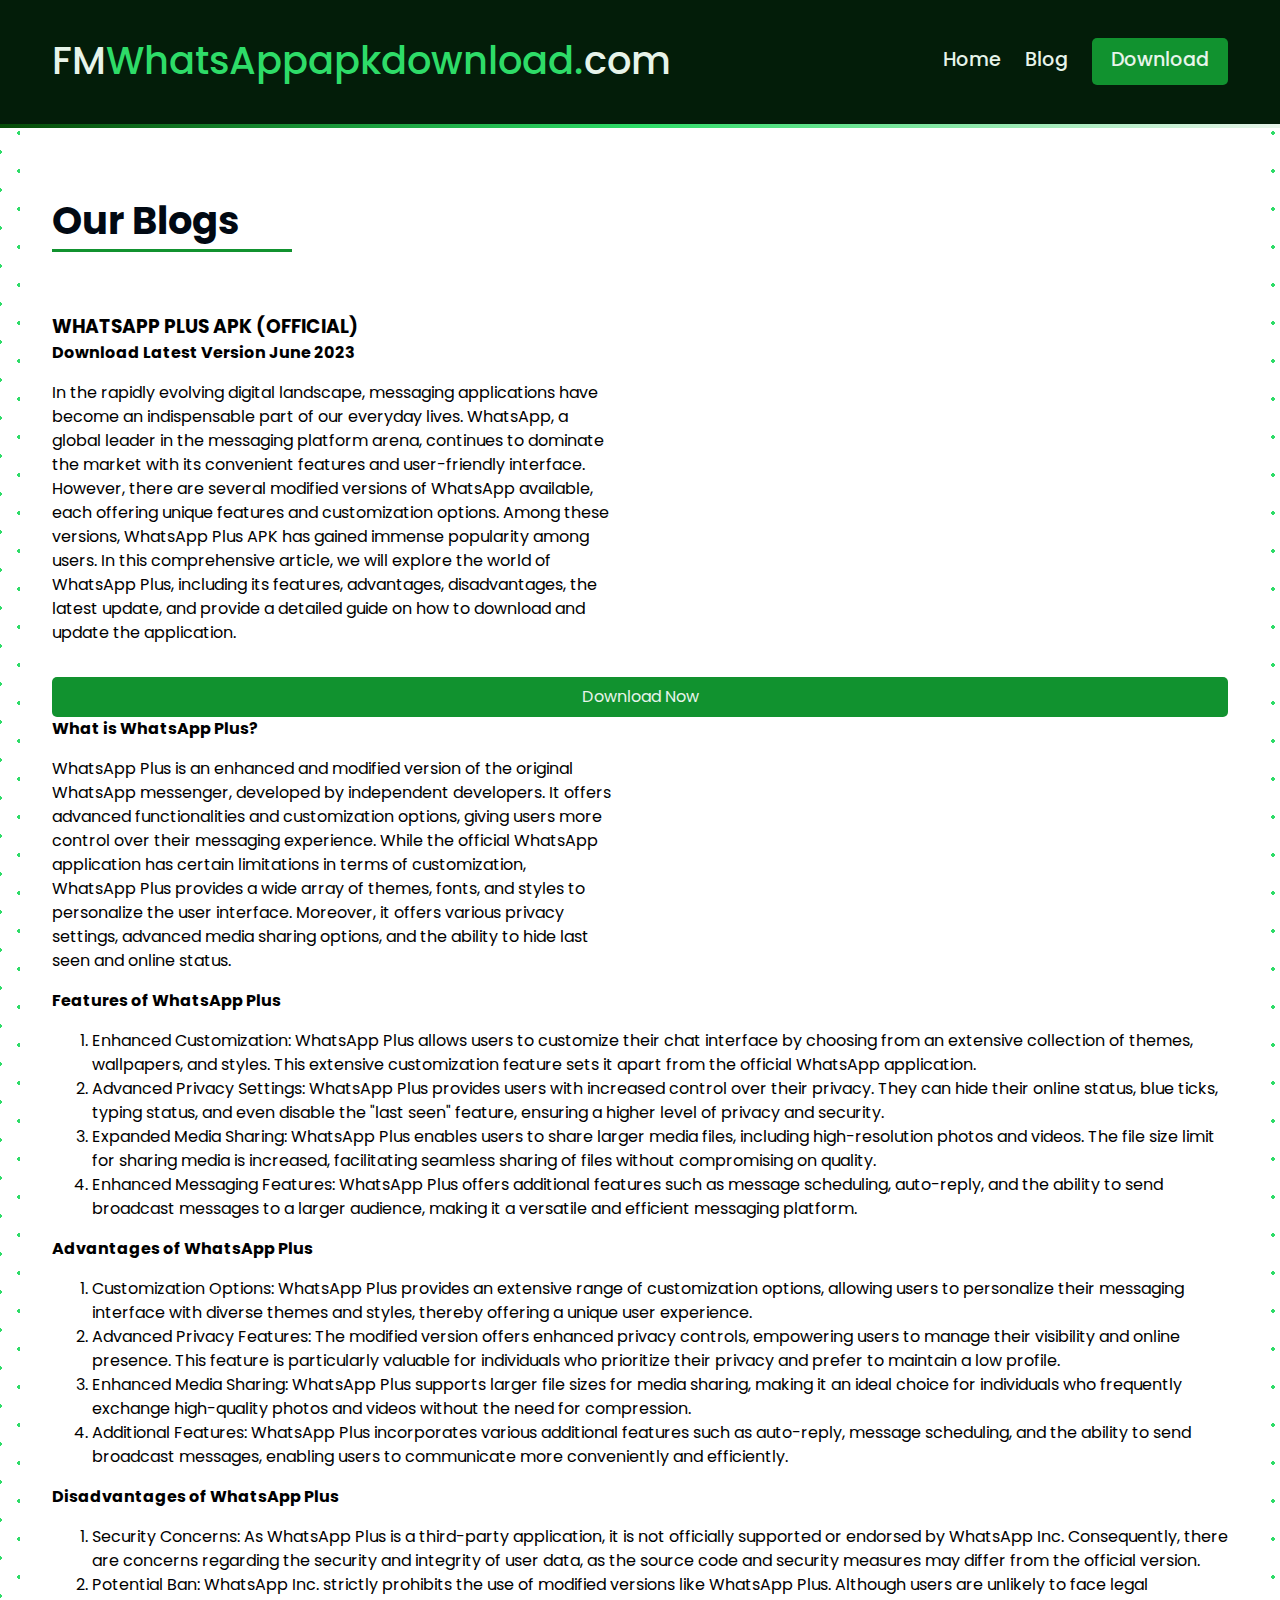
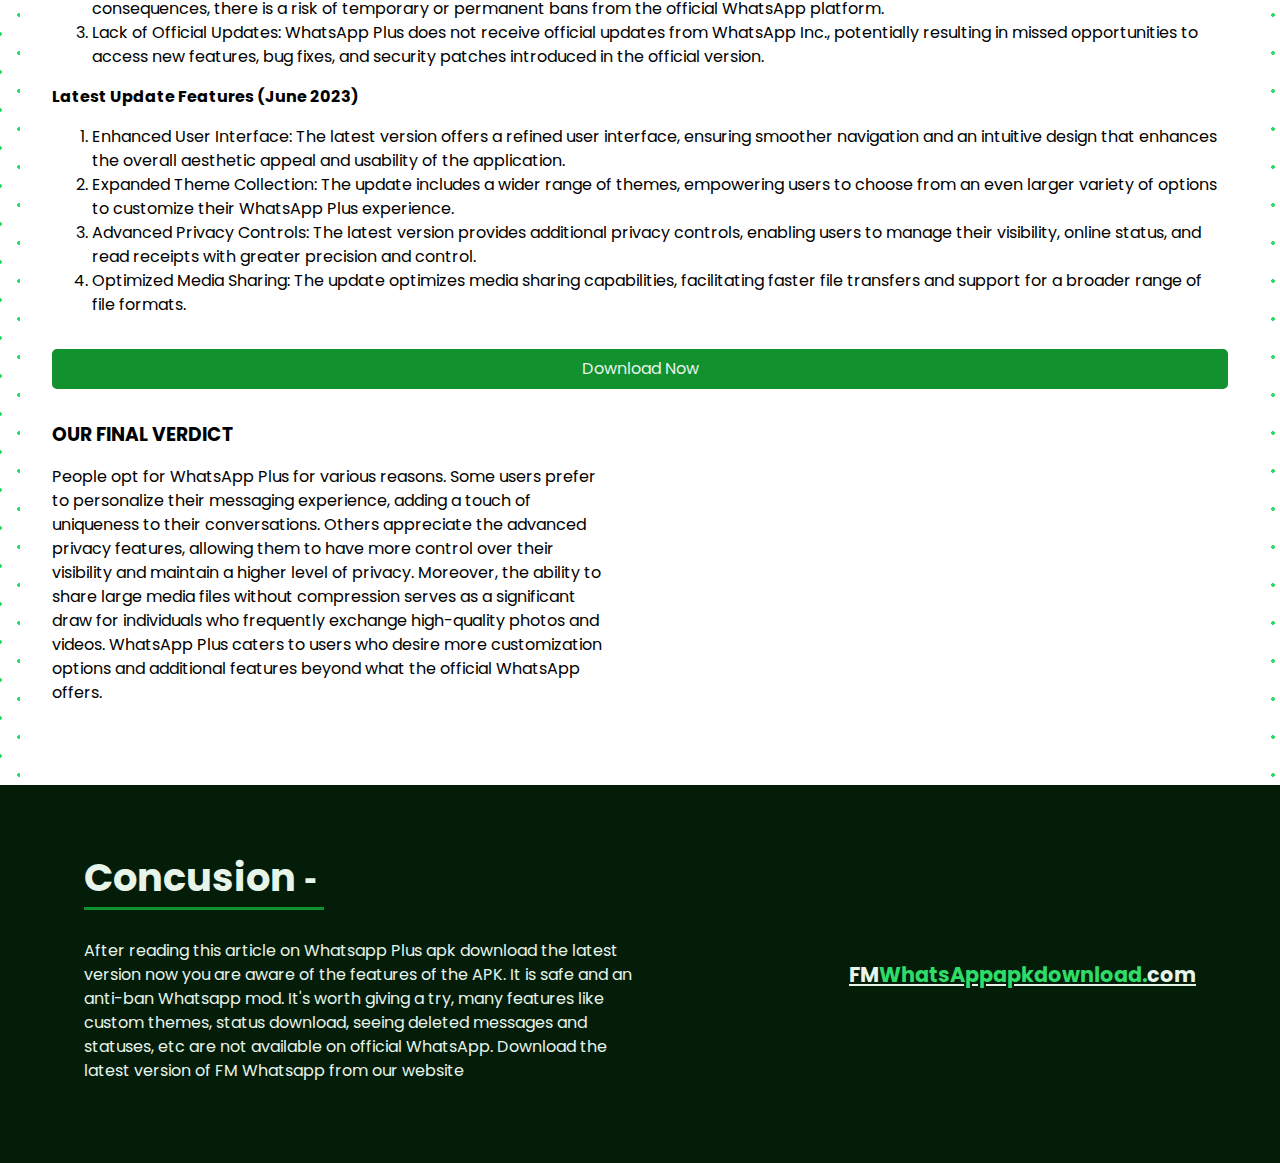
<file: blogs/whatsapp-plus.html>
<!DOCTYPE html>
<html lang="en">
  <head>
    <meta charset="UTF-8" />
    <meta name="viewport" content="width=device-width, initial-scale=1.0" />
    <link rel="stylesheet" href="../css/style.css" />
    <!-- Google Fonts -->

    <link rel="preconnect" href="https://fonts.googleapis.com" />
    <link rel="preconnect" href="https://fonts.gstatic.com" crossorigin />
    <link
      href="https://fonts.googleapis.com/css2?family=Poppins:wght@400;500;600;700&display=swap"
      rel="stylesheet"
    />
    <title>Whatsapp plus apk download (official)</title>
  </head>
  <body>
    <header>
      <nav>
        <ul>
          <li>
            <h1>
              <a href="#">
                <span class="white">FM</span><span class="green">Whats</span
                ><span class="green">Appapkdownload.</span
                ><span class="white">com</span>
              </a>
            </h1>
          </li>
          <li><a href="../index.html">Home</a></li>
          <li><a href="../blog.html">Blog</a></li>
          <li><a href="#" class="btn">Download</a></li>
        </ul>
      </nav>
    </header>

    <!--  -->

    <div class="gradients"></div>

    <!--  -->
    <main class="blog-main">
      <section>
        <h2>Our Blogs</h2>
        <div class="blog">
          <div class="heading">
            <h3 class="title">WhatsApp Plus APK (Official)</h3>
          </div>

          <article class="intro">
            <h4>Download Latest Version June 2023</h4>
            <p>
              In the rapidly evolving digital landscape, messaging applications
              have become an indispensable part of our everyday lives. WhatsApp,
              a global leader in the messaging platform arena, continues to
              dominate the market with its convenient features and user-friendly
              interface. However, there are several modified versions of
              WhatsApp available, each offering unique features and
              customization options. Among these versions, WhatsApp Plus APK has
              gained immense popularity among users. In this comprehensive
              article, we will explore the world of WhatsApp Plus, including its
              features, advantages, disadvantages, the latest update, and
              provide a detailed guide on how to download and update the
              application.
            </p>
            <a href="#" class="btn">Download Now</a>
          </article>

          <article>
            <h4>What is WhatsApp Plus?</h4>
            <p>
              WhatsApp Plus is an enhanced and modified version of the original
              WhatsApp messenger, developed by independent developers. It offers
              advanced functionalities and customization options, giving users
              more control over their messaging experience. While the official
              WhatsApp application has certain limitations in terms of
              customization, WhatsApp Plus provides a wide array of themes,
              fonts, and styles to personalize the user interface. Moreover, it
              offers various privacy settings, advanced media sharing options,
              and the ability to hide last seen and online status.
            </p>
          </article>
          <article>
            <h4>Features of WhatsApp Plus</h4>
            <ol>
              <li>
                Enhanced Customization: WhatsApp Plus allows users to customize
                their chat interface by choosing from an extensive collection of
                themes, wallpapers, and styles. This extensive customization
                feature sets it apart from the official WhatsApp application.
              </li>
              <li>
                Advanced Privacy Settings: WhatsApp Plus provides users with
                increased control over their privacy. They can hide their online
                status, blue ticks, typing status, and even disable the "last
                seen" feature, ensuring a higher level of privacy and security.
              </li>
              <li>
                Expanded Media Sharing: WhatsApp Plus enables users to share
                larger media files, including high-resolution photos and videos.
                The file size limit for sharing media is increased, facilitating
                seamless sharing of files without compromising on quality.
              </li>
              <li>
                Enhanced Messaging Features: WhatsApp Plus offers additional
                features such as message scheduling, auto-reply, and the ability
                to send broadcast messages to a larger audience, making it a
                versatile and efficient messaging platform.
              </li>
            </ol>
          </article>
          <article>
            <h4>Advantages of WhatsApp Plus</h4>
            <ol>
              <li>
                Customization Options: WhatsApp Plus provides an extensive range
                of customization options, allowing users to personalize their
                messaging interface with diverse themes and styles, thereby
                offering a unique user experience.
              </li>
              <li>
                Advanced Privacy Features: The modified version offers enhanced
                privacy controls, empowering users to manage their visibility
                and online presence. This feature is particularly valuable for
                individuals who prioritize their privacy and prefer to maintain
                a low profile.
              </li>
              <li>
                Enhanced Media Sharing: WhatsApp Plus supports larger file sizes
                for media sharing, making it an ideal choice for individuals who
                frequently exchange high-quality photos and videos without the
                need for compression.
              </li>
              <li>
                Additional Features: WhatsApp Plus incorporates various
                additional features such as auto-reply, message scheduling, and
                the ability to send broadcast messages, enabling users to
                communicate more conveniently and efficiently.
              </li>
            </ol>
          </article>
          <article>
            <h4>Disadvantages of WhatsApp Plus</h4>
            <ol>
              <li>
                Security Concerns: As WhatsApp Plus is a third-party
                application, it is not officially supported or endorsed by
                WhatsApp Inc. Consequently, there are concerns regarding the
                security and integrity of user data, as the source code and
                security measures may differ from the official version.
              </li>
              <li>
                Potential Ban: WhatsApp Inc. strictly prohibits the use of
                modified versions like WhatsApp Plus. Although users are
                unlikely to face legal consequences, there is a risk of
                temporary or permanent bans from the official WhatsApp platform.
              </li>
              <li>
                Lack of Official Updates: WhatsApp Plus does not receive
                official updates from WhatsApp Inc., potentially resulting in
                missed opportunities to access new features, bug fixes, and
                security patches introduced in the official version.
              </li>
            </ol>
          </article>
          <article>
            <h4>Latest Update Features (June 2023)</h4>
            <ol>
              <li>
                Enhanced User Interface: The latest version offers a refined
                user interface, ensuring smoother navigation and an intuitive
                design that enhances the overall aesthetic appeal and usability
                of the application.
              </li>
              <li>
                Expanded Theme Collection: The update includes a wider range of
                themes, empowering users to choose from an even larger variety
                of options to customize their WhatsApp Plus experience.
              </li>
              <li>
                Advanced Privacy Controls: The latest version provides
                additional privacy controls, enabling users to manage their
                visibility, online status, and read receipts with greater
                precision and control.
              </li>
              <li>
                Optimized Media Sharing: The update optimizes media sharing
                capabilities, facilitating faster file transfers and support for
                a broader range of file formats.
              </li>
            </ol>
            <a href="#" class="btn">Download Now</a>
          </article>
          <div class="conclusion">
            <h3>Our Final Verdict</h3>
            <p>
              People opt for WhatsApp Plus for various reasons. Some users
              prefer to personalize their messaging experience, adding a touch
              of uniqueness to their conversations. Others appreciate the
              advanced privacy features, allowing them to have more control over
              their visibility and maintain a higher level of privacy. Moreover,
              the ability to share large media files without compression serves
              as a significant draw for individuals who frequently exchange
              high-quality photos and videos. WhatsApp Plus caters to users who
              desire more customization options and additional features beyond
              what the official WhatsApp offers.
            </p>
          </div>
        </div>
      </section>
    </main>

    <!--  -->
    <footer>
      <div class="footer-container">
        <div>
          <h2>Concusion &dash;</h2>
          <p>
            After reading this article on Whatsapp Plus apk download the latest
            version now you are aware of the features of the APK. It is safe and
            an anti-ban Whatsapp mod. It's worth giving a try, many features
            like custom themes, status download, seeing deleted messages and
            statuses, etc are not available on official WhatsApp. Download the
            latest version of FM Whatsapp from our website
          </p>
        </div>
        <h1>
          <a href="#">
            <span class="white">FM</span><span class="green">Whats</span
            ><span class="green">Appapkdownload.</span
            ><span class="white">com</span>
          </a>
        </h1>
      </div>
    </footer>
  </body>
</html>
</file>
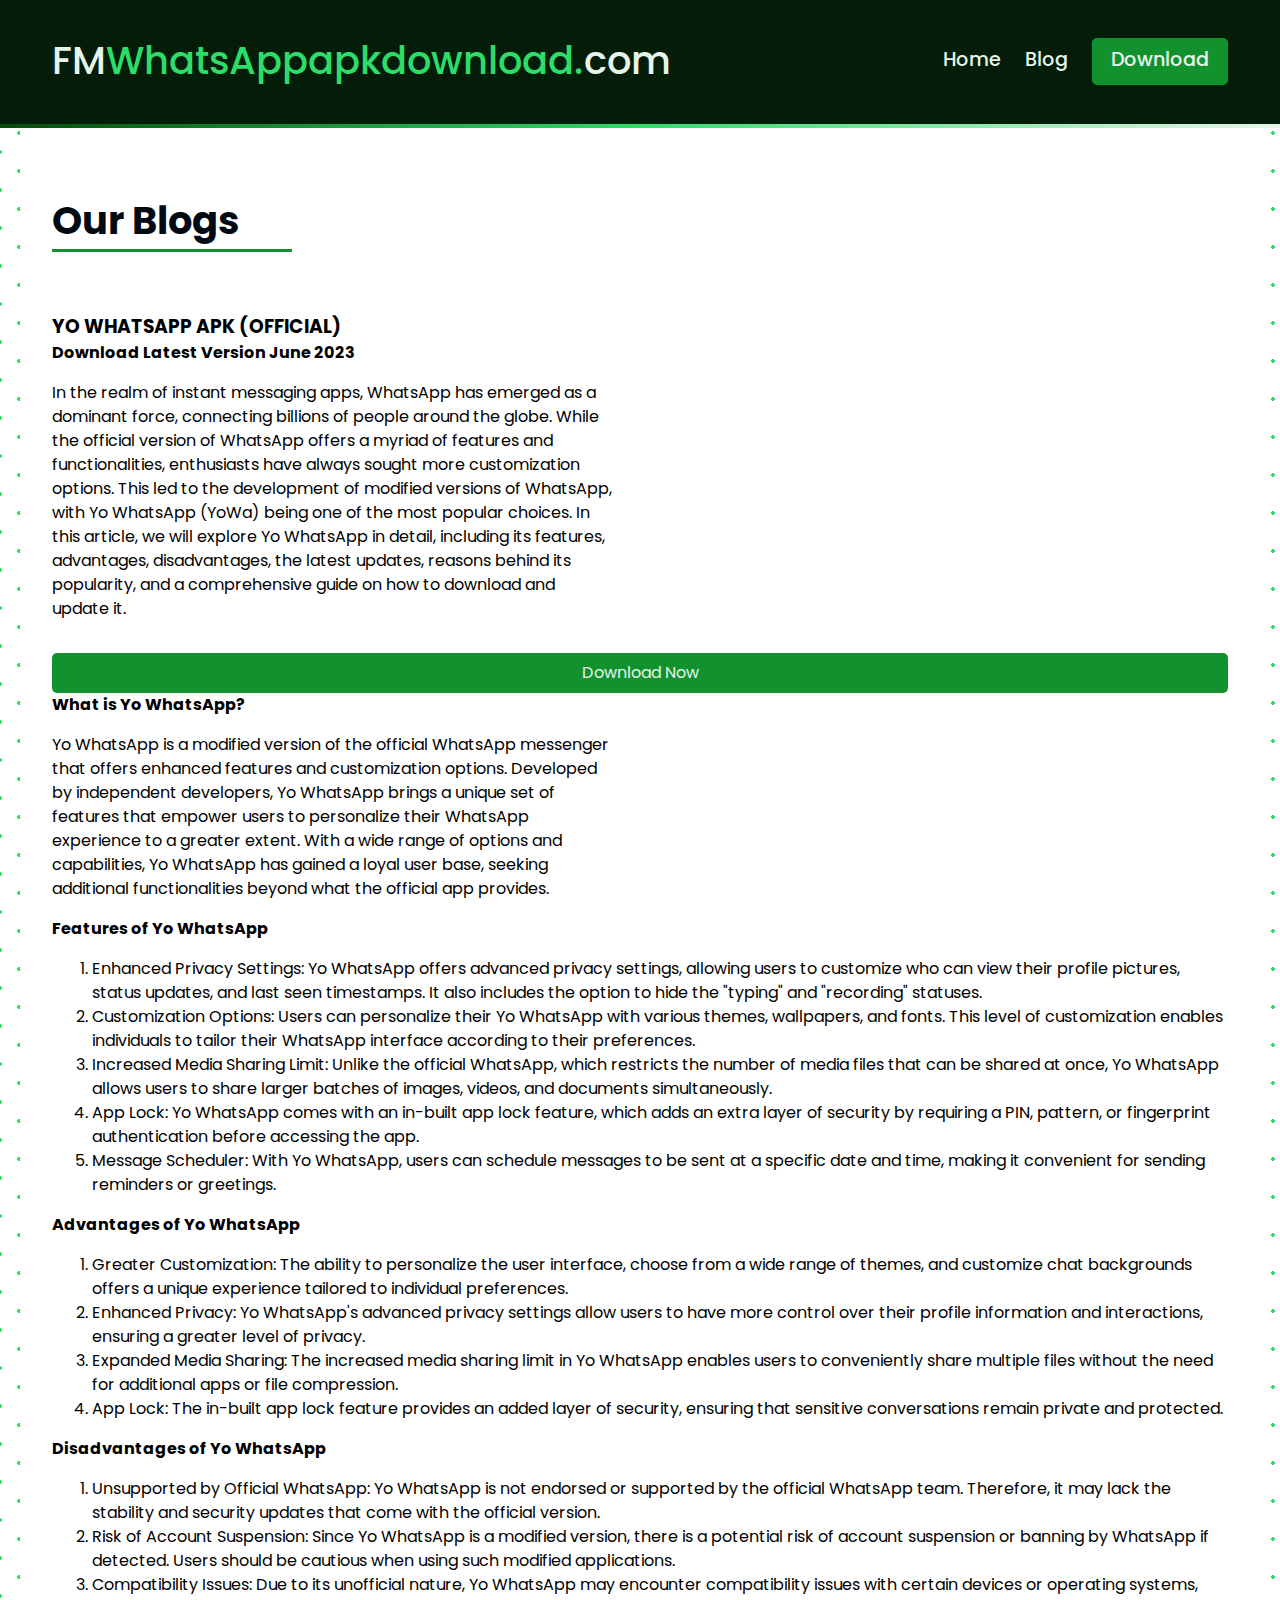
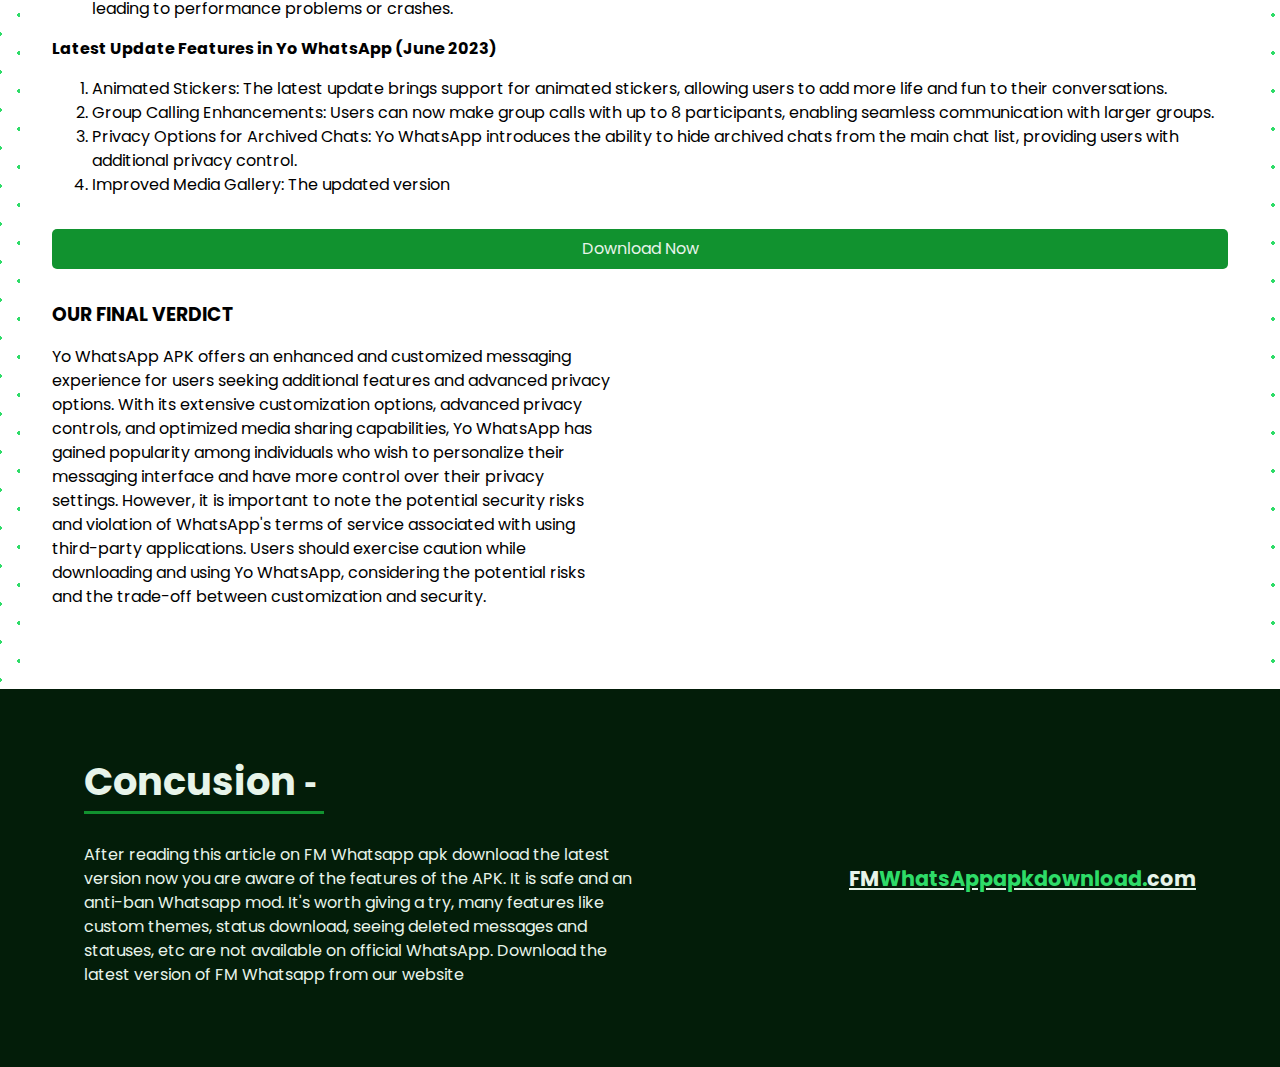
<file: blogs/yo-whatsapp.html>
<!DOCTYPE html>
<html lang="en">
  <head>
    <meta charset="UTF-8" />
    <meta name="viewport" content="width=device-width, initial-scale=1.0" />
    <link rel="stylesheet" href="../css/style.css" />
    <!-- Google Fonts -->

    <link rel="preconnect" href="https://fonts.googleapis.com" />
    <link rel="preconnect" href="https://fonts.gstatic.com" crossorigin />
    <link
      href="https://fonts.googleapis.com/css2?family=Poppins:wght@400;500;600;700&display=swap"
      rel="stylesheet"
    />
    <title>Document</title>
  </head>
  <body>
    <header>
      <nav>
        <ul>
          <li>
            <h1>
              <a href="#">
                <span class="white">FM</span><span class="green">Whats</span
                ><span class="green">Appapkdownload.</span
                ><span class="white">com</span>
              </a>
            </h1>
          </li>
          <li><a href="../index.html">Home</a></li>
          <li><a href="../blog.html">Blog</a></li>
          <li><a href="#" class="btn">Download</a></li>
        </ul>
      </nav>
    </header>

    <!--  -->

    <div class="gradients"></div>

    <!--  -->
    <main class="blog-main">
      <section>
        <h2>Our Blogs</h2>
        <div class="blog">
          <div class="heading">
            <h3 class="title">Yo WhatsApp APK (Official)</h3>
          </div>

          <article class="intro">
            <h4>Download Latest Version June 2023</h4>
            <p>
              In the realm of instant messaging apps, WhatsApp has emerged as a
              dominant force, connecting billions of people around the globe.
              While the official version of WhatsApp offers a myriad of features
              and functionalities, enthusiasts have always sought more
              customization options. This led to the development of modified
              versions of WhatsApp, with Yo WhatsApp (YoWa) being one of the
              most popular choices. In this article, we will explore Yo WhatsApp
              in detail, including its features, advantages, disadvantages, the
              latest updates, reasons behind its popularity, and a comprehensive
              guide on how to download and update it.
            </p>
            <a href="#" class="btn">Download Now</a>
          </article>

          <article>
            <h4>What is Yo WhatsApp?</h4>
            <p>
              Yo WhatsApp is a modified version of the official WhatsApp
              messenger that offers enhanced features and customization options.
              Developed by independent developers, Yo WhatsApp brings a unique
              set of features that empower users to personalize their WhatsApp
              experience to a greater extent. With a wide range of options and
              capabilities, Yo WhatsApp has gained a loyal user base, seeking
              additional functionalities beyond what the official app provides.
            </p>
          </article>
          <article>
            <h4>Features of Yo WhatsApp</h4>
            <ol>
              <li>
                Enhanced Privacy Settings: Yo WhatsApp offers advanced privacy
                settings, allowing users to customize who can view their profile
                pictures, status updates, and last seen timestamps. It also
                includes the option to hide the "typing" and "recording"
                statuses.
              </li>
              <li>
                Customization Options: Users can personalize their Yo WhatsApp
                with various themes, wallpapers, and fonts. This level of
                customization enables individuals to tailor their WhatsApp
                interface according to their preferences.
              </li>
              <li>
                Increased Media Sharing Limit: Unlike the official WhatsApp,
                which restricts the number of media files that can be shared at
                once, Yo WhatsApp allows users to share larger batches of
                images, videos, and documents simultaneously.
              </li>
              <li>
                App Lock: Yo WhatsApp comes with an in-built app lock feature,
                which adds an extra layer of security by requiring a PIN,
                pattern, or fingerprint authentication before accessing the app.
              </li>
              <li>
                Message Scheduler: With Yo WhatsApp, users can schedule messages
                to be sent at a specific date and time, making it convenient for
                sending reminders or greetings.
              </li>
            </ol>
          </article>
          <article>
            <h4>Advantages of Yo WhatsApp</h4>
            <ol>
              <li>
                Greater Customization: The ability to personalize the user
                interface, choose from a wide range of themes, and customize
                chat backgrounds offers a unique experience tailored to
                individual preferences.
              </li>
              <li>
                Enhanced Privacy: Yo WhatsApp's advanced privacy settings allow
                users to have more control over their profile information and
                interactions, ensuring a greater level of privacy.
              </li>
              <li>
                Expanded Media Sharing: The increased media sharing limit in Yo
                WhatsApp enables users to conveniently share multiple files
                without the need for additional apps or file compression.
              </li>
              <li>
                App Lock: The in-built app lock feature provides an added layer
                of security, ensuring that sensitive conversations remain
                private and protected.
              </li>
            </ol>
          </article>
          <article>
            <h4>Disadvantages of Yo WhatsApp</h4>
            <ol>
              <li>
                Unsupported by Official WhatsApp: Yo WhatsApp is not endorsed or
                supported by the official WhatsApp team. Therefore, it may lack
                the stability and security updates that come with the official
                version.
              </li>
              <li>
                Risk of Account Suspension: Since Yo WhatsApp is a modified
                version, there is a potential risk of account suspension or
                banning by WhatsApp if detected. Users should be cautious when
                using such modified applications.
              </li>
              <li>
                Compatibility Issues: Due to its unofficial nature, Yo WhatsApp
                may encounter compatibility issues with certain devices or
                operating systems, leading to performance problems or crashes.
              </li>
            </ol>
          </article>
          <article>
            <h4>Latest Update Features in Yo WhatsApp (June 2023)</h4>
            <ol>
              <li>
                Animated Stickers: The latest update brings support for animated
                stickers, allowing users to add more life and fun to their
                conversations.
              </li>
              <li>
                Group Calling Enhancements: Users can now make group calls with
                up to 8 participants, enabling seamless communication with
                larger groups.
              </li>
              <li>
                Privacy Options for Archived Chats: Yo WhatsApp introduces the
                ability to hide archived chats from the main chat list,
                providing users with additional privacy control.
              </li>
              <li>Improved Media Gallery: The updated version</li>
            </ol>
            <a href="#" class="btn">Download Now</a>
          </article>
          <div class="conclusion">
            <h3>Our Final Verdict</h3>
            <p>
              Yo WhatsApp APK offers an enhanced and customized messaging
              experience for users seeking additional features and advanced
              privacy options. With its extensive customization options,
              advanced privacy controls, and optimized media sharing
              capabilities, Yo WhatsApp has gained popularity among individuals
              who wish to personalize their messaging interface and have more
              control over their privacy settings. However, it is important to
              note the potential security risks and violation of WhatsApp's
              terms of service associated with using third-party applications.
              Users should exercise caution while downloading and using Yo
              WhatsApp, considering the potential risks and the trade-off
              between customization and security.
            </p>
          </div>
        </div>
      </section>
    </main>

    <!--  -->
    <footer>
      <div class="footer-container">
        <div>
          <h2>Concusion &dash;</h2>
          <p>
            After reading this article on FM Whatsapp apk download the latest
            version now you are aware of the features of the APK. It is safe and
            an anti-ban Whatsapp mod. It's worth giving a try, many features
            like custom themes, status download, seeing deleted messages and
            statuses, etc are not available on official WhatsApp. Download the
            latest version of FM Whatsapp from our website
          </p>
        </div>
        <h1>
          <a href="#">
            <span class="white">FM</span><span class="green">Whats</span
            ><span class="green">Appapkdownload.</span
            ><span class="white">com</span>
          </a>
        </h1>
      </div>
    </footer>
  </body>
</html>
</file>
<file: css/style.css>
:root {
  --light-green: #2edc68;
  --primary-green: #11922f;
  --dark-green: #064b08;

  --secondary-clr: #d5370b;
  --tertiary-clr: #052f5f;

  --dark-1: #031d09;
  --dark-2: #010913;

  --light-1: #e7f4ea;
  --light-2: #e6eaef;
}

*,
*::after,
*::before {
  box-sizing: inherit;
}
a {
  color: inherit;
}
img {
  max-width: 100%;
}

body {
  margin: 0;
  padding: 0;
  box-sizing: border-box;

  font-family: "Poppins", sans-serif;
  line-height: 1.5;
  font-weight: 400;
  font-size: 1rem;
  background-image: radial-gradient(#2edc68 2px, transparent 2px),
    radial-gradient(#2edc68 2px, transparent 2px);
  background-size: 38px 38px;
  background-position: 0 0, 19px 19px;
  background-color: #ffffff;
}

h1,
h2,
h3,
h4 {
  margin: 0;
  padding: 0;
}
ul {
  margin: 0;
  padding: 0;
  list-style: none;
}
header {
  background-color: var(--dark-1);
}
nav {
  color: var(--light-1);
  font-size: 90%;
  padding: 2rem;
  max-width: 1240px;
  margin: 0 auto;
}

nav a {
  text-decoration: none;
}

nav ul {
  list-style: none;
  margin: 0;
  padding: 0;

  display: flex;
  flex-flow: row wrap;
  justify-content: center;
  align-items: center;
  gap: 1.5rem;
}

nav ul li:first-child {
  flex-basis: 100%;
  text-align: center;
}

nav ul a {
  font-weight: 500;
  border-bottom: 2px solid transparent;
  transition: all 0.4s ease-in;
  display: block;
}
nav ul a:hover {
  color: var(--light-green);
  border-color: var(--primary-green);
}

.gradients {
  /* width: 100%; */
  height: 4px;
  background: #064b08;
  background: -webkit-linear-gradient(
    92deg,
    #064b08 0%,
    #2edc68 50%,
    #e7f4ea 100%
  );
  background: linear-gradient(92deg, #064b08 0%, #2edc68 50%, #e7f4ea 100%);
}

/* Utility Classes */

.green {
  color: var(--light-green);
}

main {
  background-color: #fff;
  max-width: 1240px;
  margin: 0 auto;
}

/*  */
section {
  padding: 4rem 1rem;
}
.btn {
  background-color: var(--primary-green);
  padding: 0.5rem 1.2rem;
  border-radius: 5px;
  color: var(--light-1);
  text-decoration: none;
  display: inline-block;
}
.btn:hover {
  background-color: var(--light-1);
  color: var(--primary-green);
}
section .btn {
  margin-top: 2rem;
  display: block;
  text-align: center;
}

/* Hero Section */

p {
  max-width: 35rem;
}

#hero {
  display: grid;
  grid-template-columns: 1fr;
  gap: 3rem;
}

h2 {
  color: var(--dark-2);
  margin-bottom: 4rem;
  position: relative;
  font-size: 2.4rem;
}

h2::after {
  content: "";
  position: absolute;
  width: 15rem;
  height: 3px;
  background-color: var(--primary-green);
  bottom: -0.2rem;
  left: 0;
}

h3 {
  text-transform: uppercase;
  margin-top: 2rem;
}
.image {
  text-align: center;
}
/* #hero img {
  max-width: 35rem;
} */

/* Features section */
#features {
  display: grid;
  grid-template-columns: 1fr;
  gap: 3rem;
}
#features ul {
  display: flex;
  flex-direction: column;
  gap: 1rem;
  font-size: 120%;
}
#features li {
  display: flex;
  align-items: center;
  gap: 1rem;
}
.feature-icon {
  width: 1.2rem;
  fill: var(--primary-green);
}

/* Apk section */
#apk {
  display: grid;
  grid-template-columns: 1fr;
  gap: 3rem;
}
#app-update {
  display: grid;
  grid-template-columns: 1fr;
  gap: 3rem;
}
#app-features {
  display: grid;
  grid-template-columns: 1fr;
  gap: 2rem;
}
.card {
  margin-bottom: 2rem;
}
.card h4 {
  text-transform: uppercase;
  font-size: 1.2rem;
  color: var(--dark-green);
  margin-bottom: 2rem;
  position: relative;
}
.card h4::after {
  content: "";
  position: absolute;
  height: 3px;
  width: 200px;
  background-color: var(--primary-green);
  bottom: -1rem;
  left: 0;
}
#info {
  background-color: var(--dark-1);
  color: var(--light-1);
}
#info h2 {
  color: var(--light-2);
}
#info p {
  max-width: 50rem;
}
.faqs {
  margin-top: 4rem;
}
.faq {
  margin-top: 2rem;
}
#faq {
  display: grid;
  grid-template-columns: repeat(1, 1fr);
  gap: 3rem;
}
/* Media Queries */
/* @media (min-width: 650px) {
  #app-features {
    grid-template-columns: repeat(2, 1fr);
  }
} */

footer {
  background-color: var(--dark-1);
  color: var(--light-1);
}
.footer-container {
  max-width: 1240px;
  margin: 0 auto;
  /* text-align: center; */
  padding: 4rem 1rem;
  display: flex;
  flex-direction: column;
  gap: 4rem;
}
footer h2 {
  color: inherit;
  margin-bottom: 2rem;
}
footer h1 {
  font-size: 130%;
}
.text {
  display: flex;
  flex-direction: column;
  gap: 1rem;
}
@media (min-width: 850px) {
  nav {
    font-size: 100%;
  }

  nav ul li:first-child {
    flex-basis: auto;
    margin-right: auto;
    border: none;
  }
  section {
    padding: 4rem 2rem 4rem;
  }
  #hero {
    grid-template-columns: 1fr 1fr;
    align-items: center;
  }
  #features {
    grid-template-columns: 1fr 1fr;
    align-items: center;
  }
  #apk {
    grid-template-columns: 1fr 1fr;
    align-items: center;
  }
  #app-update {
    grid-template-columns: 1fr 1fr;
    align-items: center;
  }
  #app-features {
    grid-template-columns: 1fr 1fr;
    align-items: center;
  }
  #faq {
    grid-template-columns: 1fr 1fr;
    align-items: center;
  }
  .footer-container {
    flex-direction: row;
    align-items: center;
    justify-content: space-between;
    padding: 4rem;
  }
}
@media (min-width: 1250px) {
  nav {
    font-size: 120%;
  }
}
</file>
